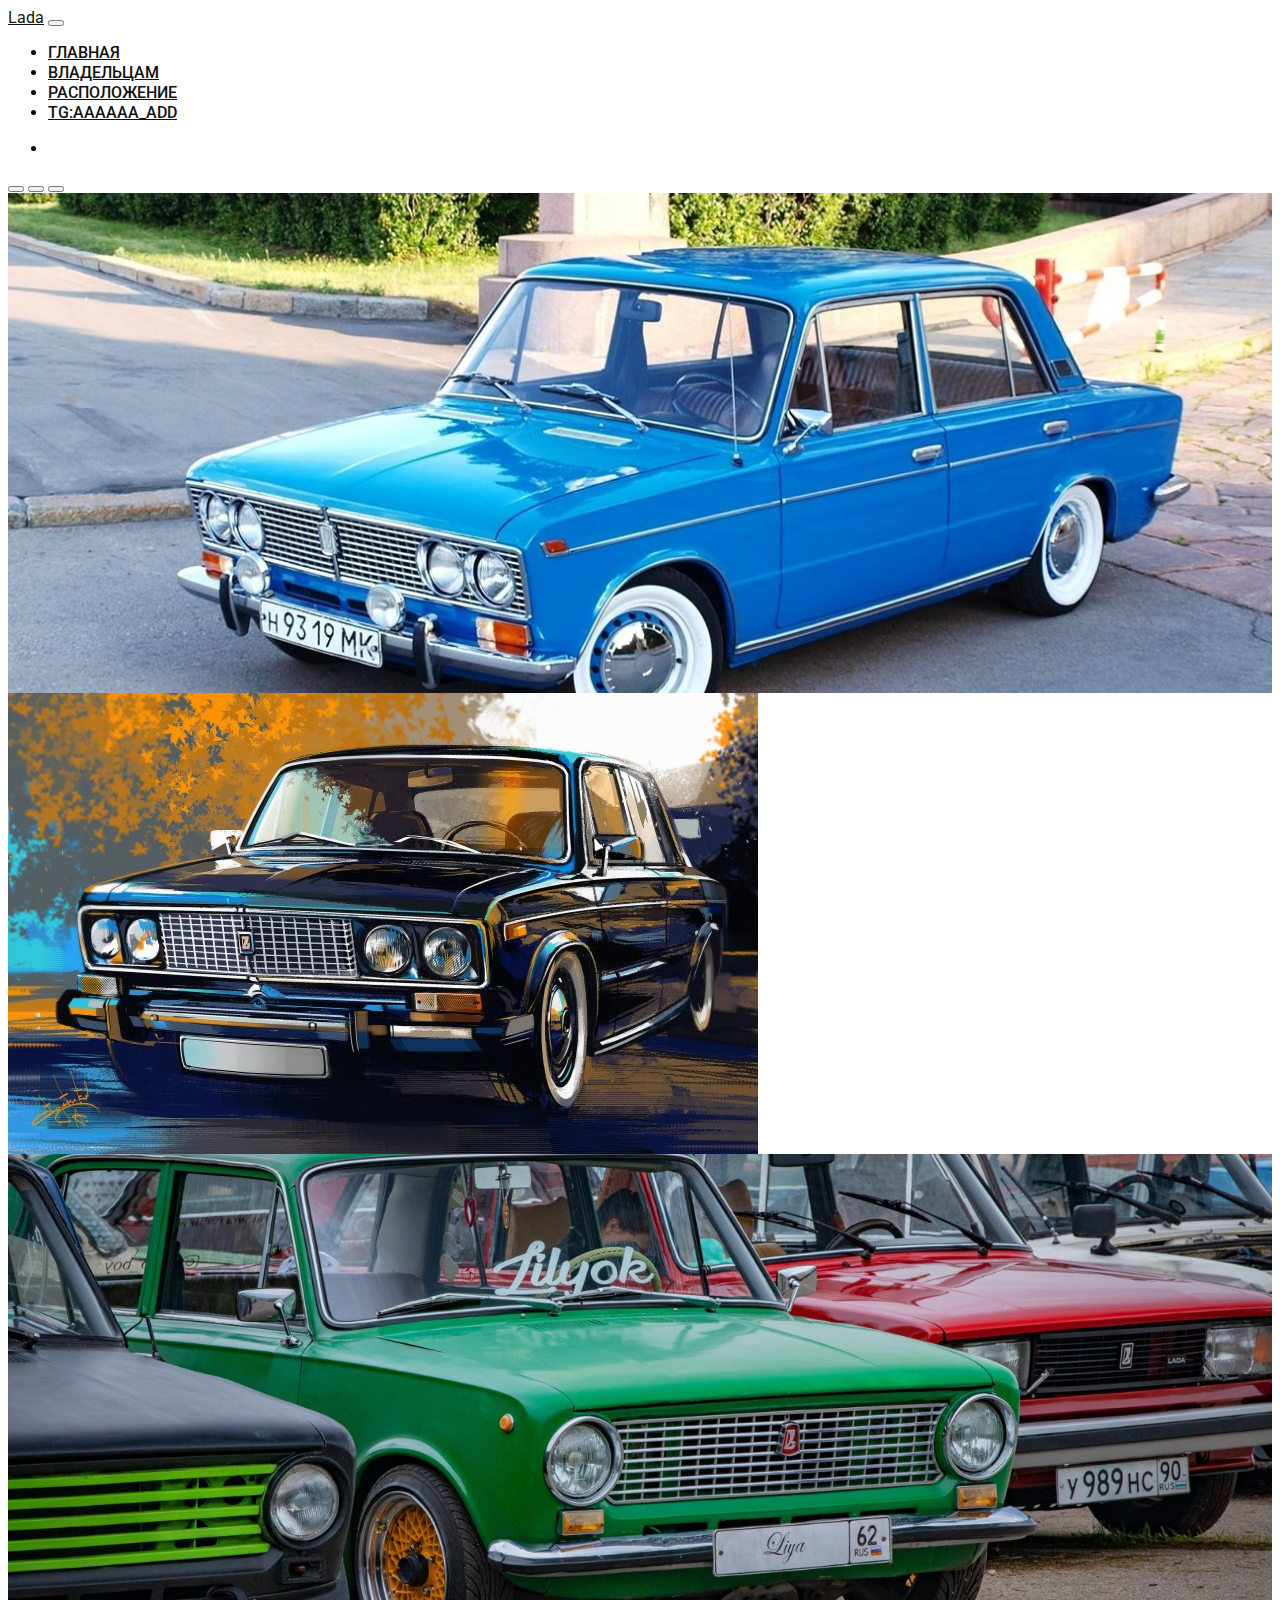
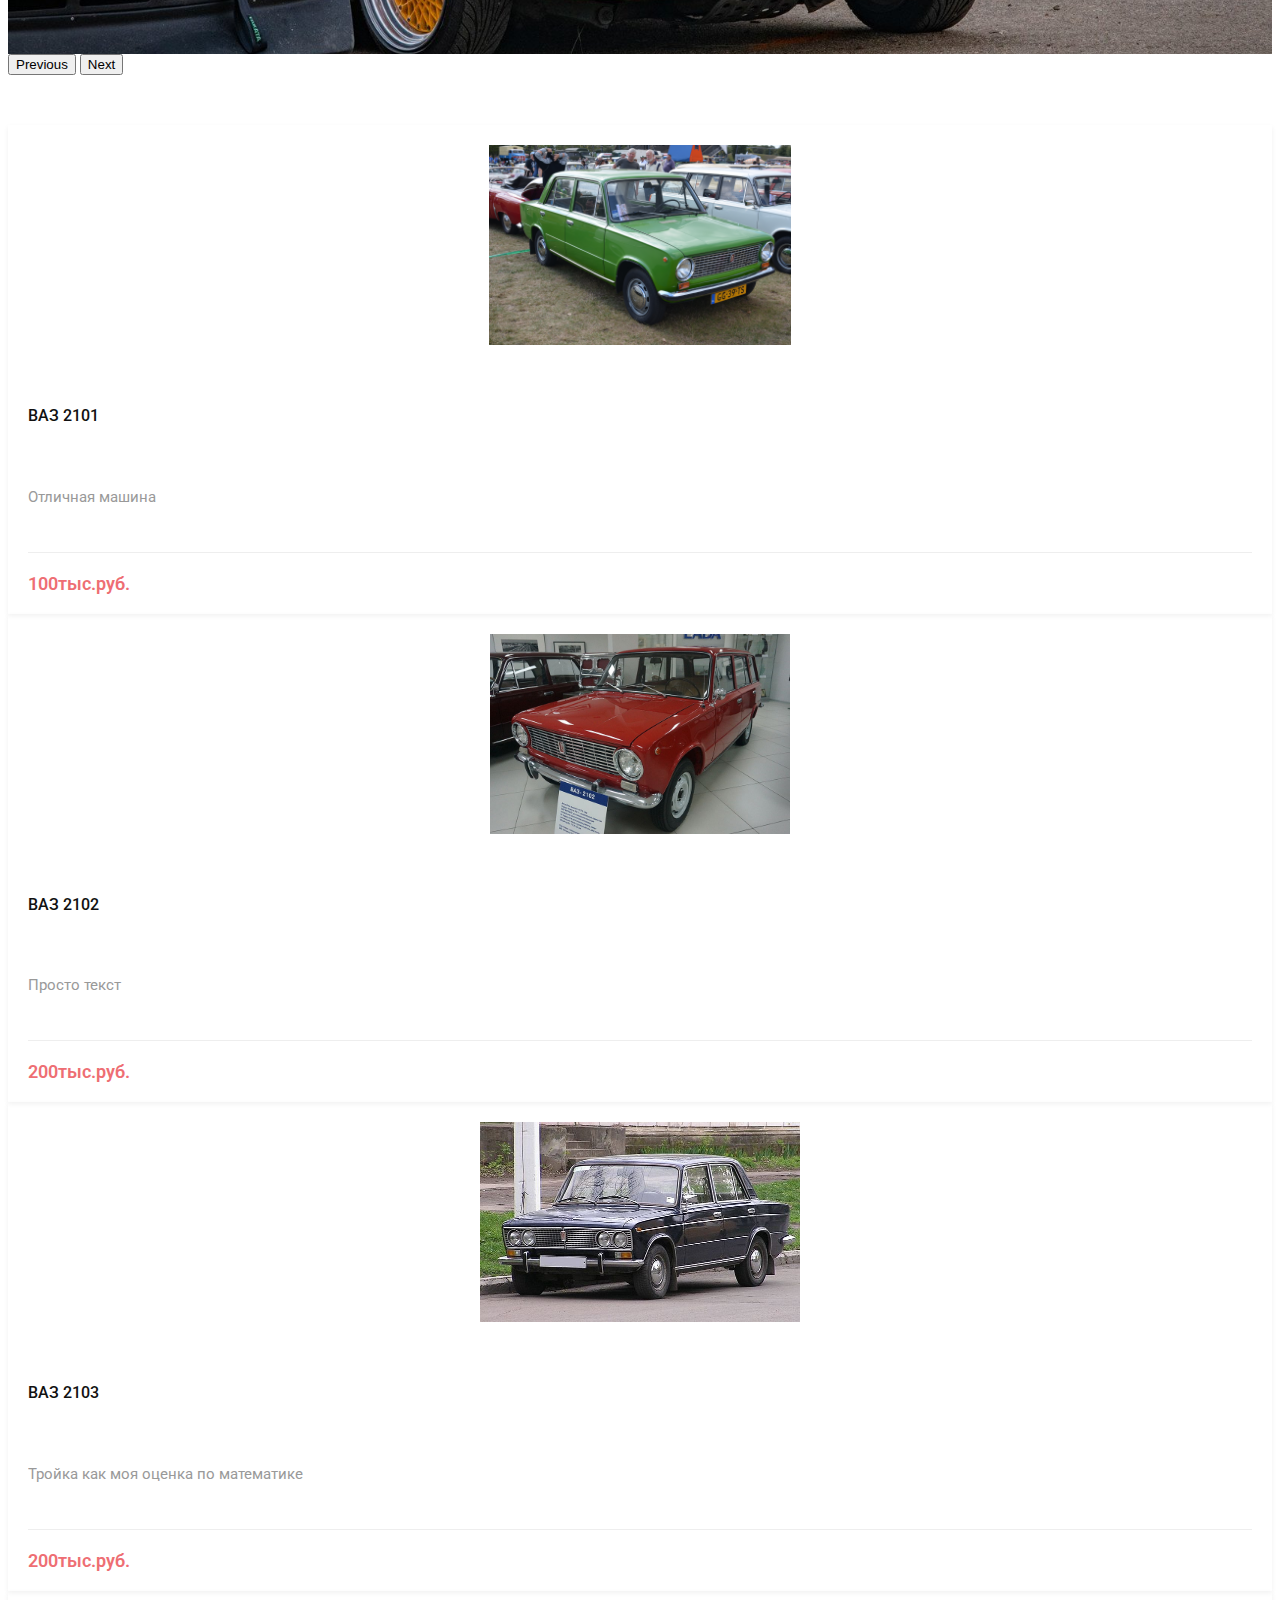
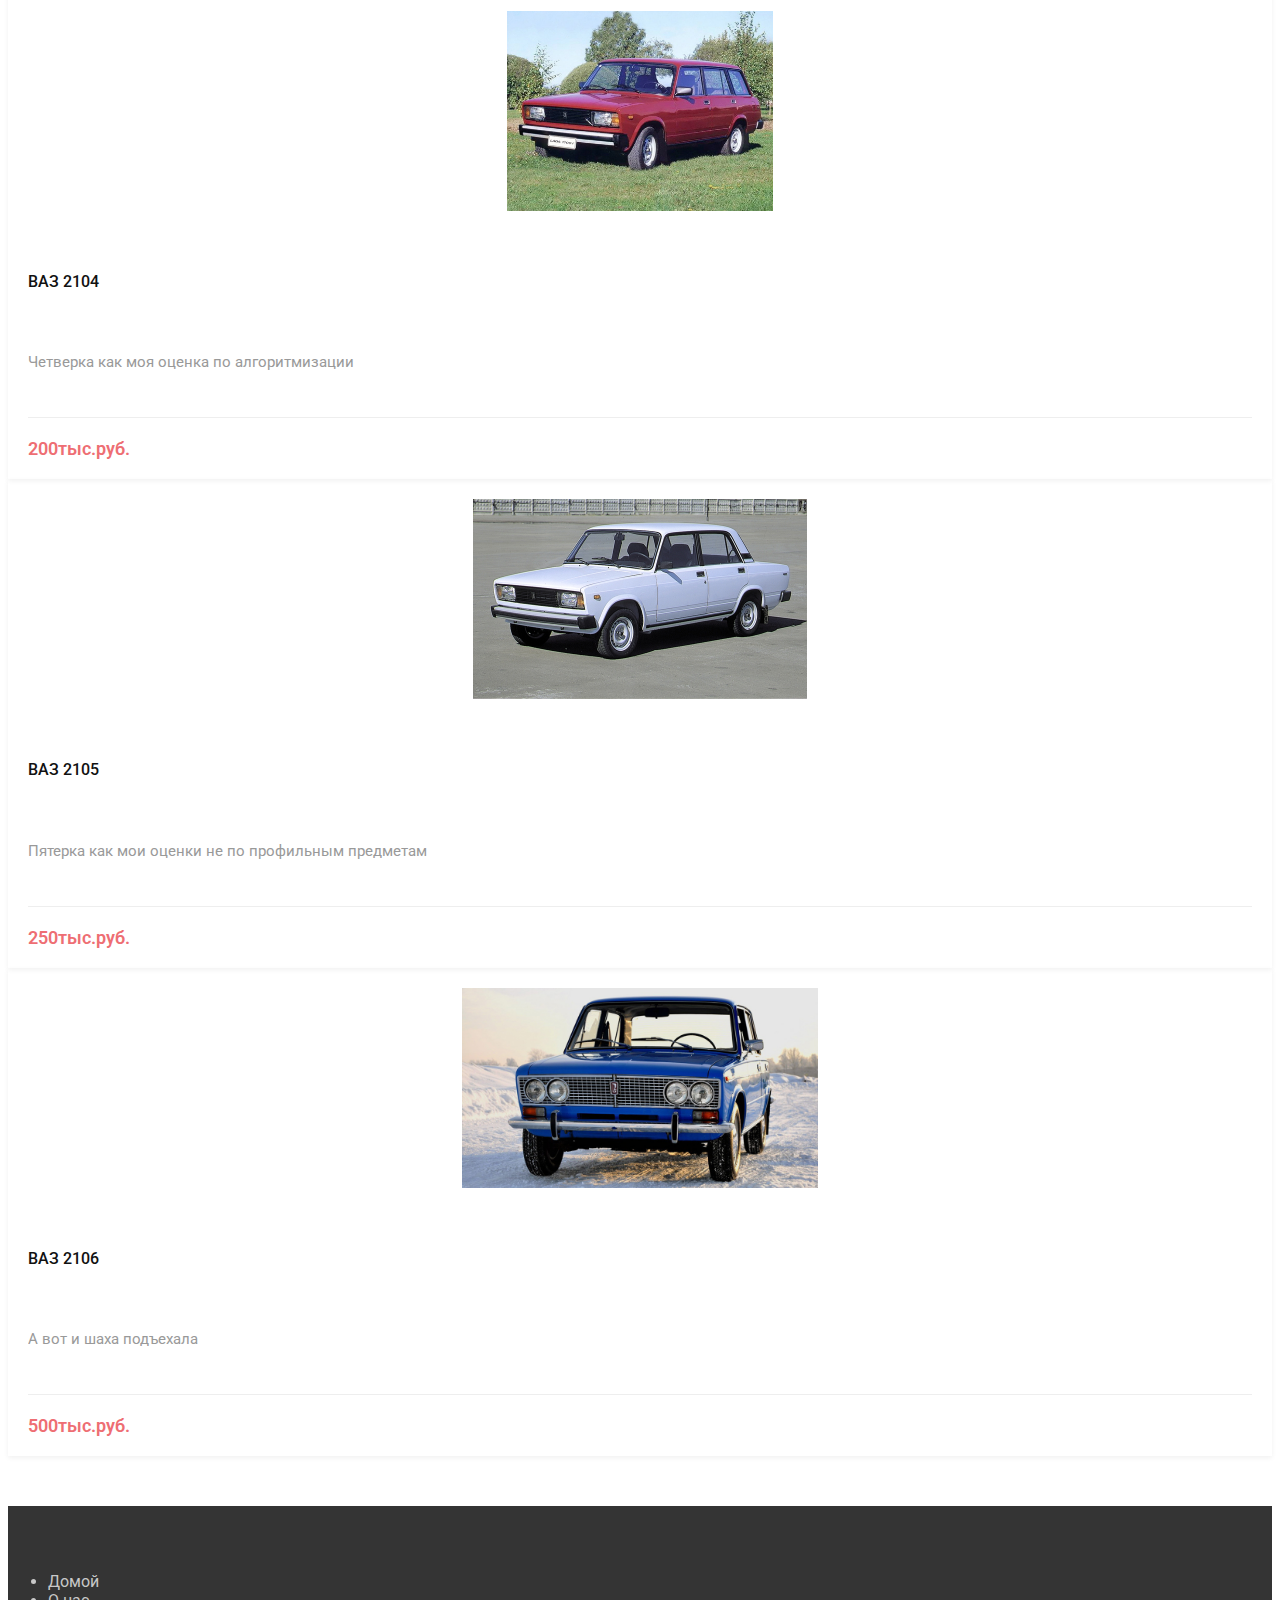
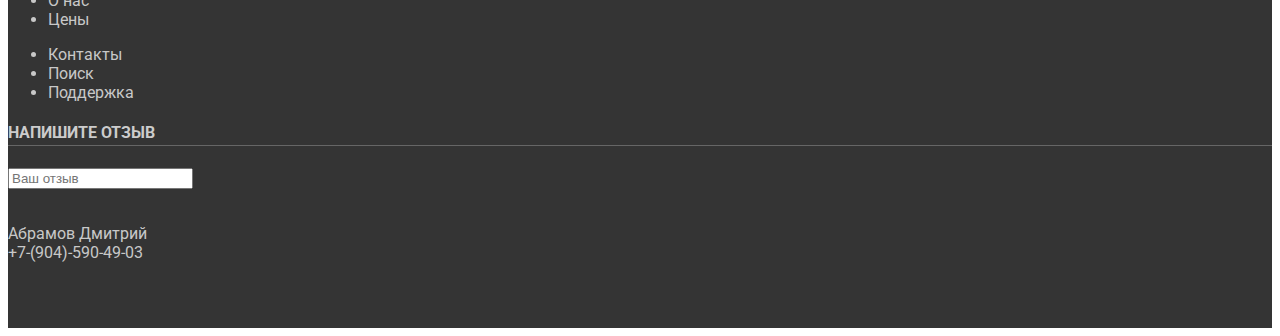
<file: index.html>
<!doctype html>
<html lang="en">
<head>
	<meta charset="utf-8">
	<meta name="viewport" content="width=device-width, initial-scale=1">
	<link href="https://cdn.jsdelivr.net/npm/bootstrap@5.0.0-beta3/dist/css/bootstrap.min.css" rel="stylesheet" integrity="sha384-eOJMYsd53ii+scO/bJGFsiCZc+5NDVN2yr8+0RDqr0Ql0h+rP48ckxlpbzKgwra6" crossorigin="anonymous">
	<link rel="preconnect" href="https://fonts.gstatic.com">
	<link href="https://fonts.googleapis.com/css2?family=Roboto:wght@300;400;500;700&display=swap" rel="stylesheet">
	<link rel="stylesheet" href="https://use.fontawesome.com/releases/v5.15.3/css/all.css" integrity="sha384-SZXxX4whJ79/gErwcOYf+zWLeJdY/qpuqC4cAa9rOGUstPomtqpuNWT9wdPEn2fk" crossorigin="anonymous">
	<link rel="stylesheet" href="main.css">

	<title>volvozachto1337</title>
</head>
<body>


	<nav class="navbar navbar-expand-md navbar-light">
		<div class="container-fluid">
			<a class="navbar-brand" href="index1.html">Lada</a>
			<button class="navbar-toggler" type="button" data-bs-toggle="collapse" data-bs-target="#navbarSupportedContent" aria-controls="navbarSupportedContent" aria-expanded="false" aria-label="Toggle navigation">
				<span class="navbar-toggler-icon"></span>
			</button>
			<div class="collapse navbar-collapse" id="navbarSupportedContent">
				<ul class="navbar-nav ms-auto mb-2 mb-lg-0 top-menu">
					<li class="nav-item">
						<a class="nav-link" href="index1.html">Главная</a>
					</li>
					<li class="nav-item">
						<a class="nav-link" href="https://youtu.be/dQw4w9WgXcQ?si=5q0bI-E69I9OJZfW">Владельцам</a>
					</li>
					<li class="nav-item">
						<a class="nav-link" href="https://maps.app.goo.gl/dGMPEkWfUdBNH3QK6">Расположение</a>
					</li>
<li class="nav-item">
						<a class="nav-link" href="https://t.me/aaaaaa_add">tg:aaaaaa_add</a>
					</li>
				</ul>
				<ul class="navbar-nav ms-auto mb-2 mb-lg-0">
				<li class="nav-item dropdown">
					</li>
				</ul>
		</div>
	</div>
	</nav>

	<div class="container-fluid my-carousel">
		<div id="carouselExampleIndicators" class="carousel slide carousel-fade" data-bs-ride="carousel" data-bs-interval="5000">
			<div class="carousel-indicators">
				<button type="button" data-bs-target="#carouselExampleIndicators" data-bs-slide-to="0" class="active" aria-current="true" aria-label="Slide 1"></button>
				<button type="button" data-bs-target="#carouselExampleIndicators" data-bs-slide-to="1" aria-label="Slide 2"></button>
				<button type="button" data-bs-target="#carouselExampleIndicators" data-bs-slide-to="2" aria-label="Slide 3"></button>
			</div>
			<div class="carousel-inner">
				<div class="carousel-item active">
					<img src="img/1.jpg" class="d-block w-100" alt="...">
				</div>
				<div class="carousel-item">
					<img src="img/2.jpg" class="d-block w-100" alt="...">
				</div>
				<div class="carousel-item">
					<img src="img/3.jpg" class="d-block w-100" alt="...">
				</div>
			</div>
			<button class="carousel-control-prev" type="button" data-bs-target="#carouselExampleIndicators" data-bs-slide="prev">
				<span class="carousel-control-prev-icon" aria-hidden="true"></span>
				<span class="visually-hidden">Previous</span>
			</button>
			<button class="carousel-control-next" type="button" data-bs-target="#carouselExampleIndicators" data-bs-slide="next">
				<span class="carousel-control-next-icon" aria-hidden="true"></span>
				<span class="visually-hidden">Next</span>
			</button>
		</div>
	</div>

	<section class="main-content">
		<div class="container">
			<div class="row">
				<div class="col-lg-4 col-sm-6 mb-3">
					<div class="product-card">
						<div class="product-thumb">
							<a href="#"><img src="img/products/v1.jpg" alt=""></a>
						</div>
						<div class="product-details">
							<h4><a href="index4.html">ВАЗ 2101</a></h4>
							<p>Отличная машина</p>
							<div class="product-bottom-details d-flex justify-content-between">
								<div class="product-price">
									100тыс.руб.
								</div>
							</div>
						</div>
					</div>
				</div>

				<div class="col-lg-4 col-sm-6 mb-3">
					<div class="product-card">
						<div class="product-thumb">
							<a href="index5.html"><img src="img/products/v2.jpg" alt=""></a>
						</div>
						<div class="product-details">
							<h4><a href="index5.html">ВАЗ 2102</a></h4>
							<p>Просто текст</p>
							<div class="product-bottom-details d-flex justify-content-between">
								<div class="product-price">
									200тыс.руб.
								</div>
								</div>
						</div>
					</div>
				</div>

				<div class="col-lg-4 col-sm-6 mb-3">
					<div class="product-card">
						<div class="product-thumb">
							<a href="index6.html"><img src="img/products/v3.jpg" alt=""></a>
						</div>
						<div class="product-details">
							<h4><a href="index6.html">ВАЗ 2103</a></h4>
							<p>Тройка как моя оценка по математике</p>
							<div class="product-bottom-details d-flex justify-content-between">
								<div class="product-price">
								200тыс.руб.
								</div>
								</div>
						</div>
					</div>
				</div>

				<div class="col-lg-4 col-sm-6 mb-3">
					<div class="product-card">
						<div class="product-thumb">
							<a href="index7.html"><img src="img/products/v4.jpg" alt=""></a>
						</div>
						<div class="product-details">
							<h4><a href="index7.html">ВАЗ 2104</a></h4>
							<p>Четверка как моя оценка по алгоритмизации</p>
							<div class="product-bottom-details d-flex justify-content-between">
								<div class="product-price">
									200тыс.руб.
								</div>
							</div>
						</div>
					</div>
				</div>

				<div class="col-lg-4 col-sm-6 mb-3">
					<div class="product-card">
						<div class="product-thumb">
							<a href="index9.html"><img src="img/products/v5.jpg" alt=""></a>
						</div>
						<div class="product-details">
							<h4><a href="index9.html">ВАЗ 2105</a></h4>
							<p>Пятерка как мои оценки не по профильным предметам</p>
							<div class="product-bottom-details d-flex justify-content-between">
								<div class="product-price">
									250тыс.руб.
								</div>
								</div>
						</div>
					</div>
				</div>

				<div class="col-lg-4 col-sm-6 mb-3">
					<div class="product-card">
						<div class="product-thumb">
							<a href="index8.html"><img src="img/products/v6.jpg" alt=""></a>
						</div>
						<div class="product-details">
							<h4><a href="index8.html">ВАЗ 2106</a></h4>
							<p>А вот и шаха подъехала</p>
							<div class="product-bottom-details d-flex justify-content-between">
								<div class="product-price">
									500тыс.руб.
							</div>

							</div>
						</div>
					</div>
				</div>
			</div>
		</div>
	</section>

	<footer>
		<section class="footer">
			<div class="container">
				<div class="row">


					<div class="col-md-4 col-6">
						<ul class="list-unstyled">
							<li><a href="index1.html">Домой</a></li>
							<li><a href="https://t.me/aaaaaa_add">О нас</a></li>
							<li><a href="index.html">Цены</a></li>
						</ul>
					</div>

					<div class="col-md-4 col-6">
						<ul class="list-unstyled">
							<li><a href="index2.html">Контакты</a></li>
							<li><a href="https://t.me/aaaaaa_add">Поиск</a></li>
							<li><a href="index2.html">Поддержка</a></li>
						</ul>
					</div>

					<div class="col-md-4 col-6">
						<h4>Напишите отзыв</h4>
<input type="search" class="form-control" placeholder="Ваш отзыв" aria-label="Search">
						<div class="footer-icons">
							<a href="https://facebook.com"><i class="fab fa-facebook-f"></i></a>
							<a href="https://instagram.com"><i class="fab fa-instagram"></i></a>
							<a href="https://snapchat.com"><i class="fab fa-snapchat"></i></a>
							<a href="https://twitter.com"><i class="fab fa-twitter"></i></a>
							<a href="https://youtu.be/dQw4w9WgXcQ?si=5q0bI-E69I9OJZfW"><i class="fab fa-youtube"></i></a>
<p>Абрамов Дмитрий<br>
 +7-(904)-590-49-03
</p>


						</div>
					</div>
				</div>
			</div>
		</section>
	</footer>

	<script src="https://cdn.jsdelivr.net/npm/bootstrap@5.0.0-beta3/dist/js/bootstrap.bundle.min.js" integrity="sha384-JEW9xMcG8R+pH31jmWH6WWP0WintQrMb4s7ZOdauHnUtxwoG2vI5DkLtS3qm9Ekf" crossorigin="anonymous"></script>
</body>
</html>
</file>
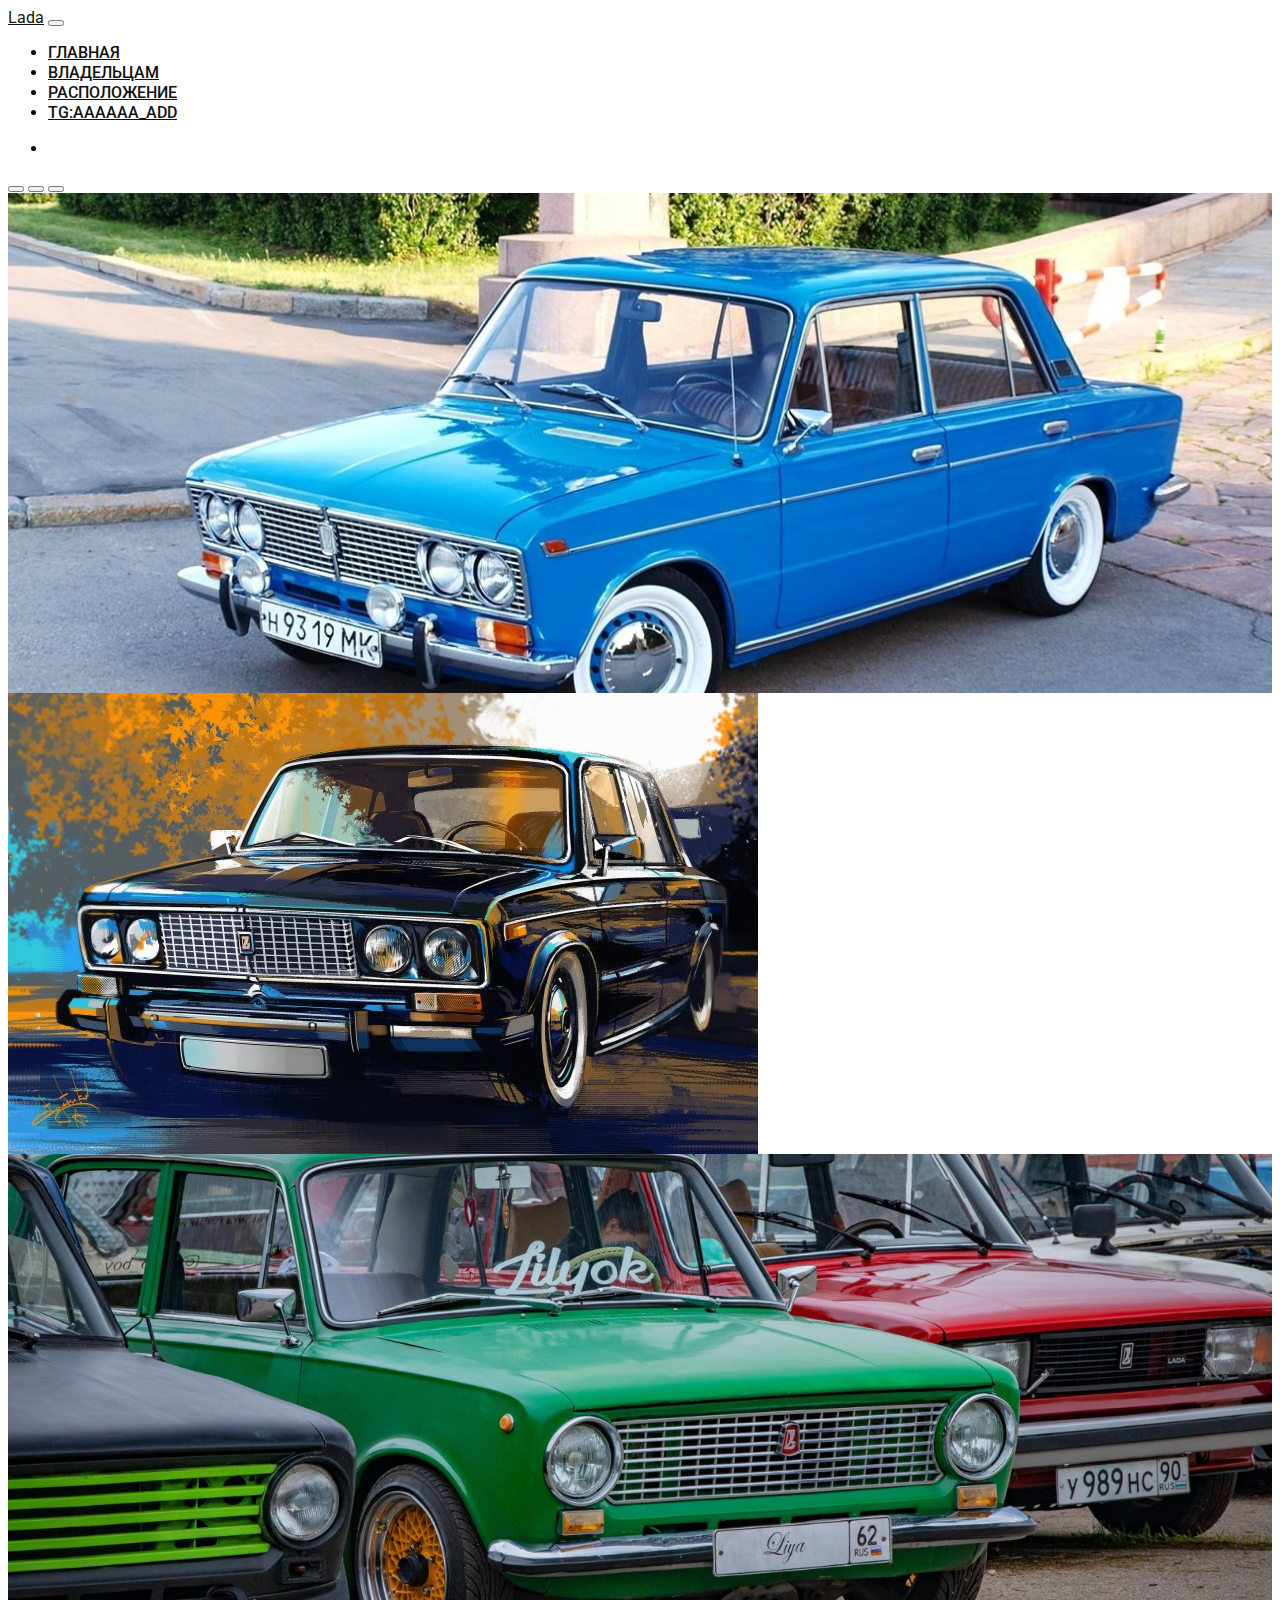
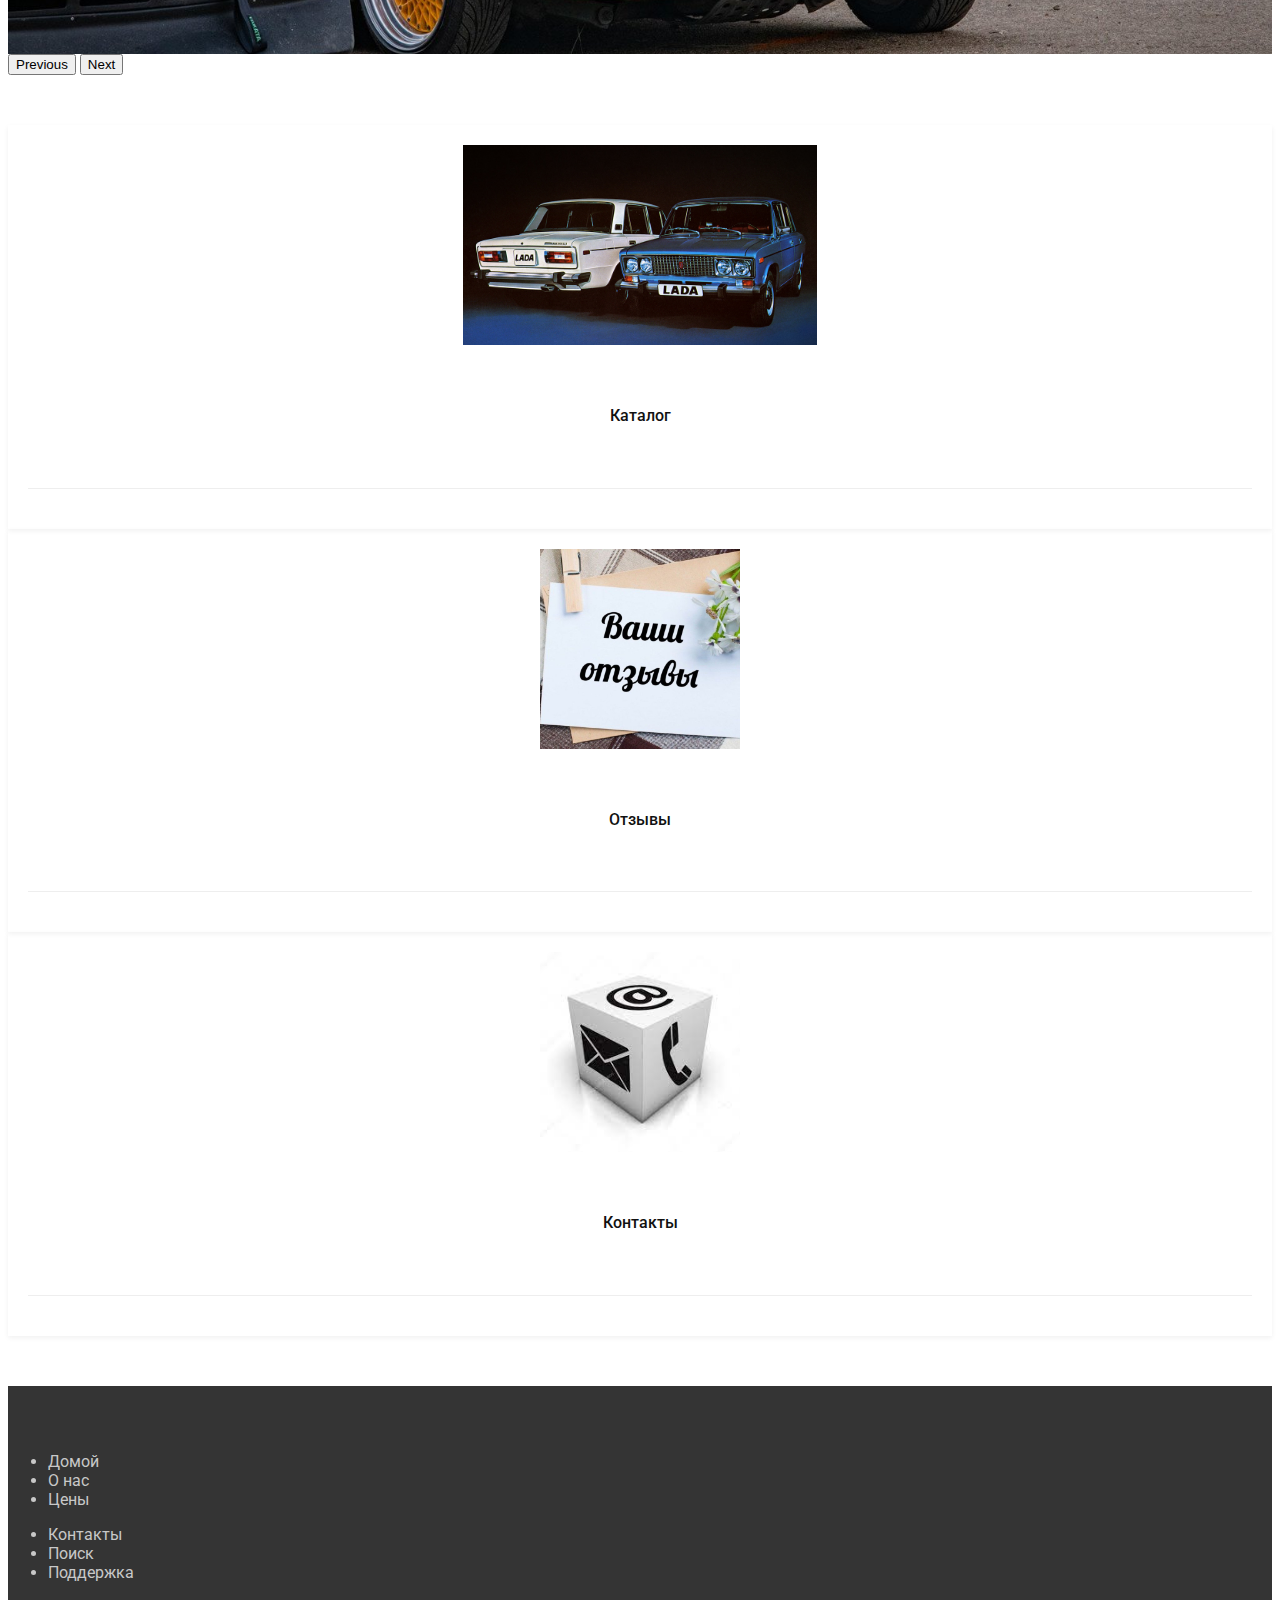
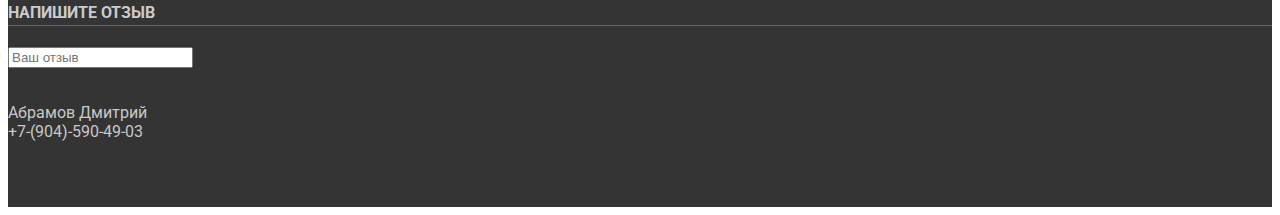
<file: index1.html>
<!doctype html>
<html lang="en">
<head>
	<meta charset="utf-8">
	<meta name="viewport" content="width=device-width, initial-scale=1">
	<link href="https://cdn.jsdelivr.net/npm/bootstrap@5.0.0-beta3/dist/css/bootstrap.min.css" rel="stylesheet" integrity="sha384-eOJMYsd53ii+scO/bJGFsiCZc+5NDVN2yr8+0RDqr0Ql0h+rP48ckxlpbzKgwra6" crossorigin="anonymous">
	<link rel="preconnect" href="https://fonts.gstatic.com">
	<link href="https://fonts.googleapis.com/css2?family=Roboto:wght@300;400;500;700&display=swap" rel="stylesheet">
	<link rel="stylesheet" href="https://use.fontawesome.com/releases/v5.15.3/css/all.css" integrity="sha384-SZXxX4whJ79/gErwcOYf+zWLeJdY/qpuqC4cAa9rOGUstPomtqpuNWT9wdPEn2fk" crossorigin="anonymous">
	<link rel="stylesheet" href="main1.css">

	<title>volvozachto1337</title>
</head>
<body>


	<nav class="navbar navbar-expand-md navbar-light">
		<div class="container-fluid">
			<a class="navbar-brand" href="index1.html">Lada</a>
			<button class="navbar-toggler" type="button" data-bs-toggle="collapse" data-bs-target="#navbarSupportedContent" aria-controls="navbarSupportedContent" aria-expanded="false" aria-label="Toggle navigation">
				<span class="navbar-toggler-icon"></span>
			</button>
			<div class="collapse navbar-collapse" id="navbarSupportedContent">
				<ul class="navbar-nav ms-auto mb-2 mb-lg-0 top-menu">
					<li class="nav-item">
						<a class="nav-link" href="index1.html">Главная</a>
					</li>
					<li class="nav-item">
						<a class="nav-link" href="https://youtu.be/dQw4w9WgXcQ?si=5q0bI-E69I9OJZfW">Владельцам</a>
					</li>
					<li class="nav-item">
						<a class="nav-link" href="https://maps.app.goo.gl/dGMPEkWfUdBNH3QK6">Расположение</a>
					</li>
<li class="nav-item">
						<a class="nav-link" href="https://t.me/aaaaaa_add">tg:aaaaaa_add</a>
					</li>
				</ul>
				<ul class="navbar-nav ms-auto mb-2 mb-lg-0">
				<li class="nav-item">
					</li>
				</ul>
		</div>
	</div>
	</nav>

	<div class="container-fluid my-carousel">
		<div id="carouselExampleIndicators" class="carousel slide carousel-fade" data-bs-ride="carousel" data-bs-interval="5000">
			<div class="carousel-indicators">
				<button type="button" data-bs-target="#carouselExampleIndicators" data-bs-slide-to="0" class="active" aria-current="true" aria-label="Slide 1"></button>
				<button type="button" data-bs-target="#carouselExampleIndicators" data-bs-slide-to="1" aria-label="Slide 2"></button>
				<button type="button" data-bs-target="#carouselExampleIndicators" data-bs-slide-to="2" aria-label="Slide 3"></button>
			</div>
			<div class="carousel-inner">
				<div class="carousel-item active">
					<img src="img/1.jpg" class="d-block w-100" alt="...">
				</div>
				<div class="carousel-item">
					<img src="img/2.jpg" class="d-block w-100" alt="...">
				</div>
				<div class="carousel-item">
					<img src="img/3.jpg" class="d-block w-100" alt="...">
				</div>
			</div>
			<button class="carousel-control-prev" type="button" data-bs-target="#carouselExampleIndicators" data-bs-slide="prev">
				<span class="carousel-control-prev-icon" aria-hidden="true"></span>
				<span class="visually-hidden">Previous</span>
			</button>
			<button class="carousel-control-next" type="button" data-bs-target="#carouselExampleIndicators" data-bs-slide="next">
				<span class="carousel-control-next-icon" aria-hidden="true"></span>
				<span class="visually-hidden">Next</span>
			</button>
		</div>
	</div>

	<section class="main-content">
		<div class="container">
			<div class="row">
				<div class="col-lg-4 col-sm-6 mb-3">
					<div class="product-card">
						<div class="product-thumb">
							<a href="#"><img src="img/products/9.jpg" alt=""></a>
						</div>
						<div class="product-details">
							<h4><a href="index.html">Каталог</a></h4>
							<div class="product-bottom-details d-flex justify-content-between">
							</div>
						</div>
					</div>
				</div>
				<div class="col-lg-4 col-sm-6 mb-3">
					<div class="product-card">
						<div class="product-thumb">
							<a href="https://t.me/aaaaaa_add"><img src="img/products/7.jpg" alt=""></a>
						</div>
						<div class="product-details">
							<h4><a href="https://t.me/aaaaaa_add">Отзывы</a></h4>

							<div class="product-bottom-details d-flex justify-content-between">
								</div>
						</div>
					</div>
				</div>
				<div class="col-lg-4 col-sm-6 mb-3">
					<div class="product-card">
						<div class="product-thumb">
							<a href="index2.html"><img src="img/products/8.jpg" alt=""></a>
						</div>
						<div class="product-details">
							<h4><a href="index2.html">Контакты</a></h4>

							<div class="product-bottom-details d-flex justify-content-between">
							</div>
						</div>
					</div>
				</div>
			</div>
		</div>
	</section>

	<footer>
		<section class="footer">
			<div class="container">
				<div class="row">


					<div class="col-md-4 col-6">
						<ul class="list-unstyled">
							<li><a href="index1.html">Домой</a></li>
							<li><a href="https://t.me/aaaaaa_add">О нас</a></li>
							<li><a href="index.html">Цены</a></li>
						</ul>
					</div>

					<div class="col-md-4 col-6">
						<ul class="list-unstyled">
							<li><a href="index2.html">Контакты</a></li>
							<li><a href="https://t.me/aaaaaa_add">Поиск</a></li>
							<li><a href="index2.html">Поддержка</a></li>
						</ul>
					</div>

					<div class="col-md-4 col-6">
						<h4>Напишите отзыв</h4>
<input type="search" class="form-control" placeholder="Ваш отзыв" aria-label="Search">
						<div class="footer-icons">
							<a href="https://facebook.com"><i class="fab fa-facebook-f"></i></a>
							<a href="https://instagram.com"><i class="fab fa-instagram"></i></a>
							<a href="https://snapchat.com"><i class="fab fa-snapchat"></i></a>
							<a href="https://twitter.com"><i class="fab fa-twitter"></i></a>
							<a href="https://youtu.be/dQw4w9WgXcQ?si=5q0bI-E69I9OJZfW"><i class="fab fa-youtube"></i></a>
							<p>Абрамов Дмитрий<br>
							+7-(904)-590-49-03</p>

						</div>
					</div>
				</div>
			</div>
		</section>
	</footer>

	<script src="https://cdn.jsdelivr.net/npm/bootstrap@5.0.0-beta3/dist/js/bootstrap.bundle.min.js" integrity="sha384-JEW9xMcG8R+pH31jmWH6WWP0WintQrMb4s7ZOdauHnUtxwoG2vI5DkLtS3qm9Ekf" crossorigin="anonymous"></script>
</body>
</html>
</file>
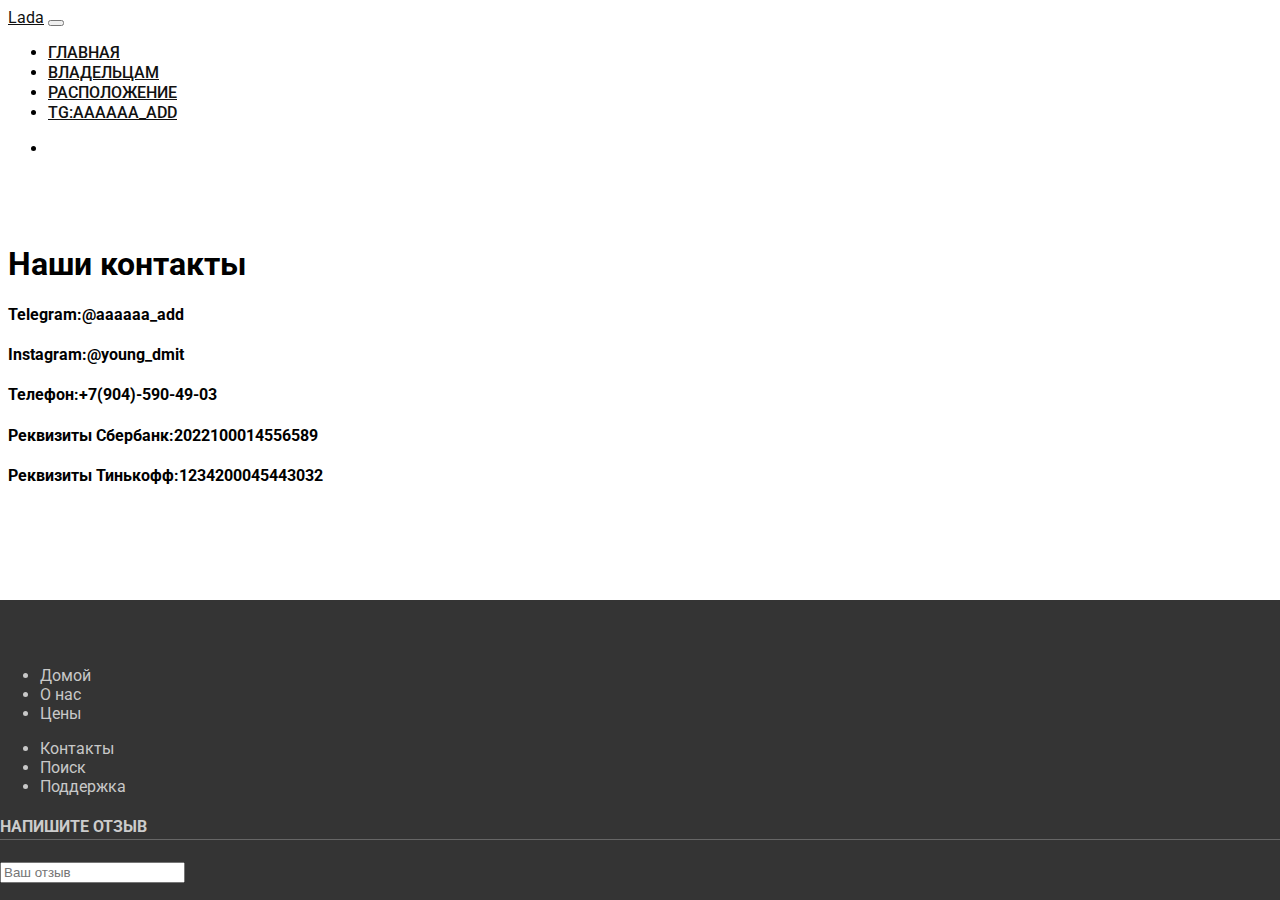
<file: index2.html>
<!doctype html>
<html lang="en">
<head>
	<meta charset="utf-8">
	<meta name="viewport" content="width=device-width, initial-scale=1">
	<link href="https://cdn.jsdelivr.net/npm/bootstrap@5.0.0-beta3/dist/css/bootstrap.min.css" rel="stylesheet" integrity="sha384-eOJMYsd53ii+scO/bJGFsiCZc+5NDVN2yr8+0RDqr0Ql0h+rP48ckxlpbzKgwra6" crossorigin="anonymous">
	<link rel="preconnect" href="https://fonts.gstatic.com">
	<link href="https://fonts.googleapis.com/css2?family=Roboto:wght@300;400;500;700&display=swap" rel="stylesheet">
	<link rel="stylesheet" href="https://use.fontawesome.com/releases/v5.15.3/css/all.css" integrity="sha384-SZXxX4whJ79/gErwcOYf+zWLeJdY/qpuqC4cAa9rOGUstPomtqpuNWT9wdPEn2fk" crossorigin="anonymous">
	<link rel="stylesheet" href="main2.css">

	<title>volvozachto1337</title>
</head>
<body>


	<nav class="navbar navbar-expand-md navbar-light">
		<div class="container-fluid">
			<a class="navbar-brand" href="index1.html">Lada</a>
			<button class="navbar-toggler" type="button" data-bs-toggle="collapse" data-bs-target="#navbarSupportedContent" aria-controls="navbarSupportedContent" aria-expanded="false" aria-label="Toggle navigation">
				<span class="navbar-toggler-icon"></span>
			</button>
			<div class="collapse navbar-collapse" id="navbarSupportedContent">
				<ul class="navbar-nav ms-auto mb-2 mb-lg-0 top-menu">
					<li class="nav-item">
						<a class="nav-link" href="index1.html">Главная</a>
					</li>
					<li class="nav-item">
						<a class="nav-link" href="https://youtu.be/dQw4w9WgXcQ?si=5q0bI-E69I9OJZfW">Владельцам</a>
					</li>
					<li class="nav-item">
						<a class="nav-link" href="https://maps.app.goo.gl/dGMPEkWfUdBNH3QK6">Расположение</a>
					</li>
			<li class="nav-item">
						<a class="nav-link" href="https://t.me/aaaaaa_add">tg:aaaaaa_add</a>
					</li>
				</ul>
				<ul class="navbar-nav ms-auto mb-2 mb-lg-0">
				<li class="nav-item">

					</li>
				</ul>
		</div>
	</div>
	</nav>
	<contacts>
	<section class contacts>
<div class="container">
<h1>Наши контакты<h1>
<h4>Telegram:@aaaaaa_add<h4>
<h4>Instagram:@young_dmit<h4>
<h4>Телефон:+7(904)-590-49-03<h4>
<h4>Реквизиты Сбербанк:2022100014556589<h4>
<h4>Реквизиты Тинькофф:1234200045443032<h4>
</div>
</section>
</contacts>
	<footer>
		<section class="footer">
			<div class="container">
				<div class="row">


					<div class="col-md-4 col-6">
						<ul class="list-unstyled">
							<li><a href="index1.html">Домой</a></li>
							<li><a href="https://t.me/aaaaaa_add">О нас</a></li>
							<li><a href="index.html">Цены</a></li>
						</ul>
					</div>

					<div class="col-md-4 col-6">
						<ul class="list-unstyled">
							<li><a href="index2.html">Контакты</a></li>
							<li><a href="https://t.me/aaaaaa_add">Поиск</a></li>
							<li><a href="index2.html">Поддержка</a></li>
						</ul>
					</div>
					<div class="col-md-4 col-6">
						<h4>Напишите отзыв</h4>
<input type="search" class="form-control" placeholder="Ваш отзыв" aria-label="Search">
						<div class="footer-icons">
							<a href="https://facebook.com"><i class="fab fa-facebook-f"></i></a>
							<a href="https://instagram.com"><i class="fab fa-instagram"></i></a>
							<a href="https://snapchat.com"><i class="fab fa-snapchat"></i></a>
							<a href="https://twitter.com"><i class="fab fa-twitter"></i></a>
							<a href="https://youtu.be/dQw4w9WgXcQ?si=5q0bI-E69I9OJZfW"><i class="fab fa-youtube"></i></a>
							<p>Абрамов Дмитрий<br>
							+7-(904)-590-49-03</p>

						</div>
					</div>
				</div>
			</div>
		</section>
	</footer>

	<script src="https://cdn.jsdelivr.net/npm/bootstrap@5.0.0-beta3/dist/js/bootstrap.bundle.min.js" integrity="sha384-JEW9xMcG8R+pH31jmWH6WWP0WintQrMb4s7ZOdauHnUtxwoG2vI5DkLtS3qm9Ekf" crossorigin="anonymous"></script>
</body>
</html>
</file>
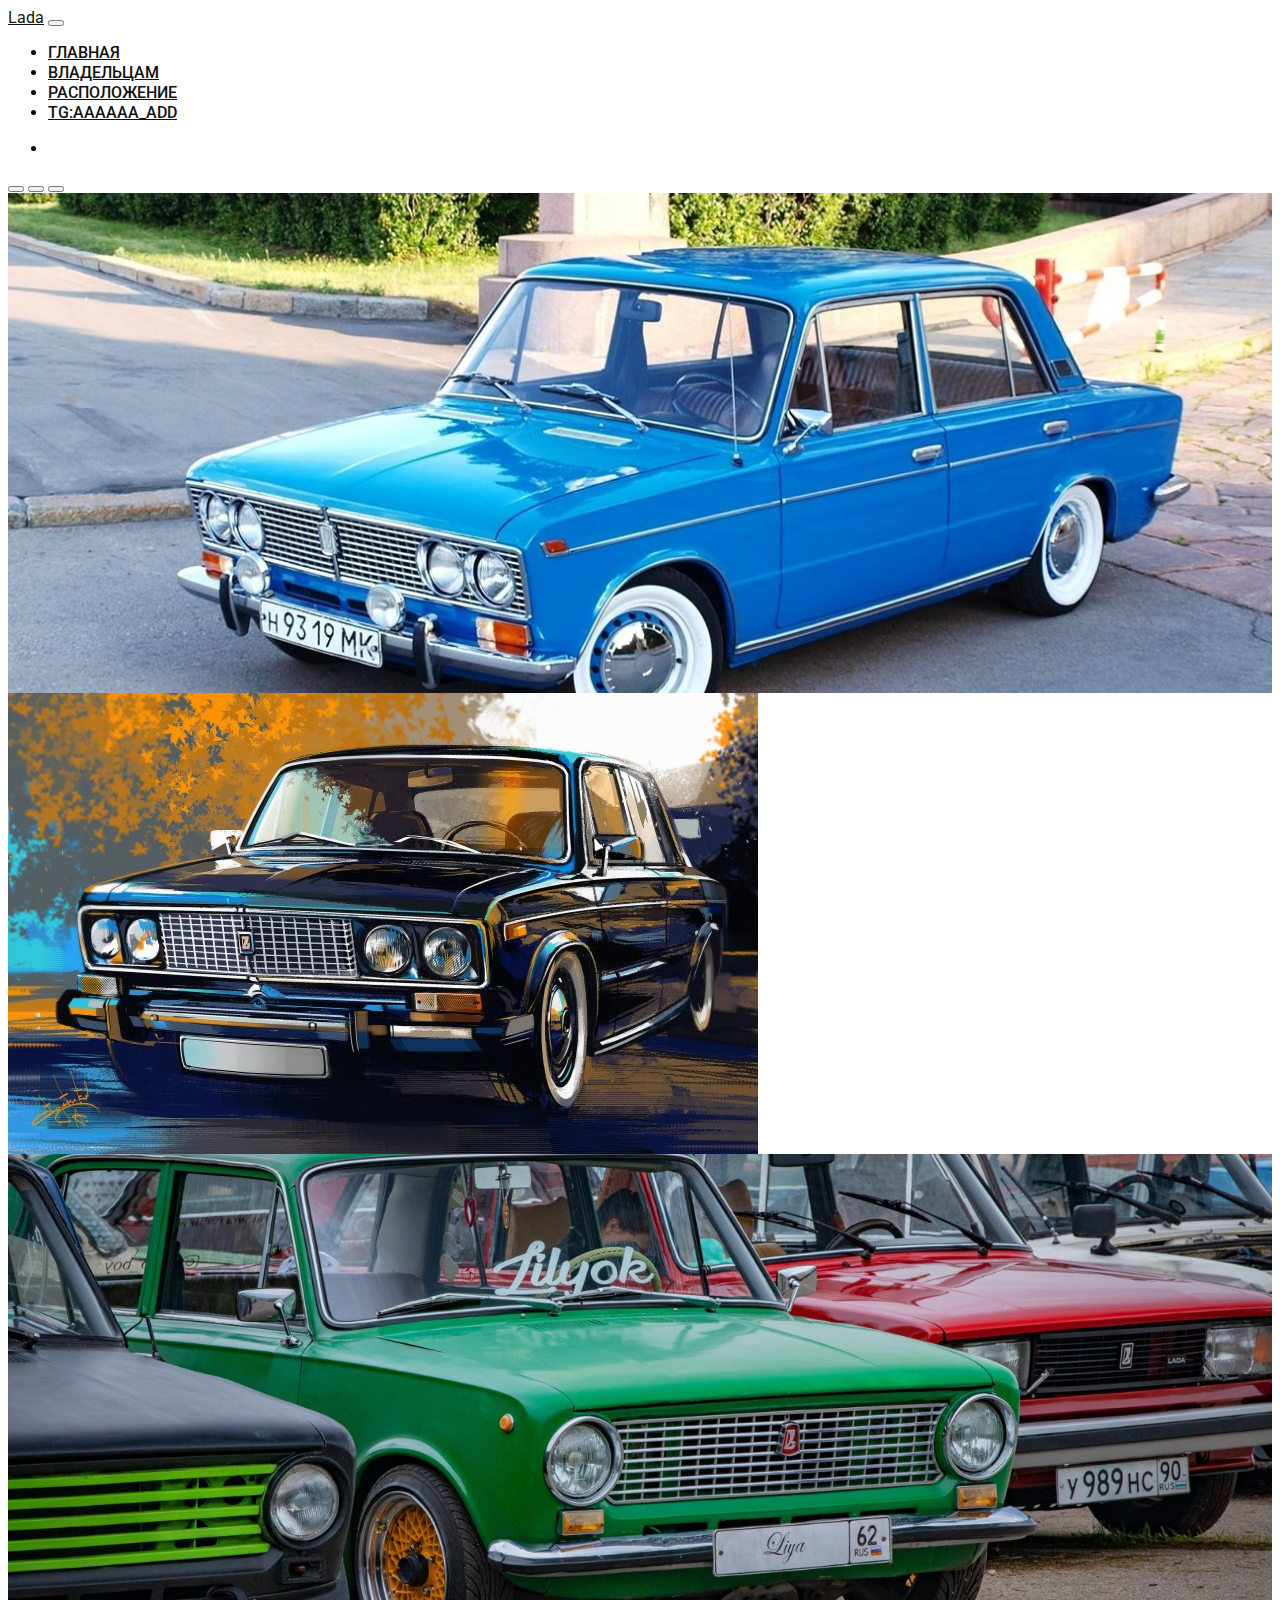
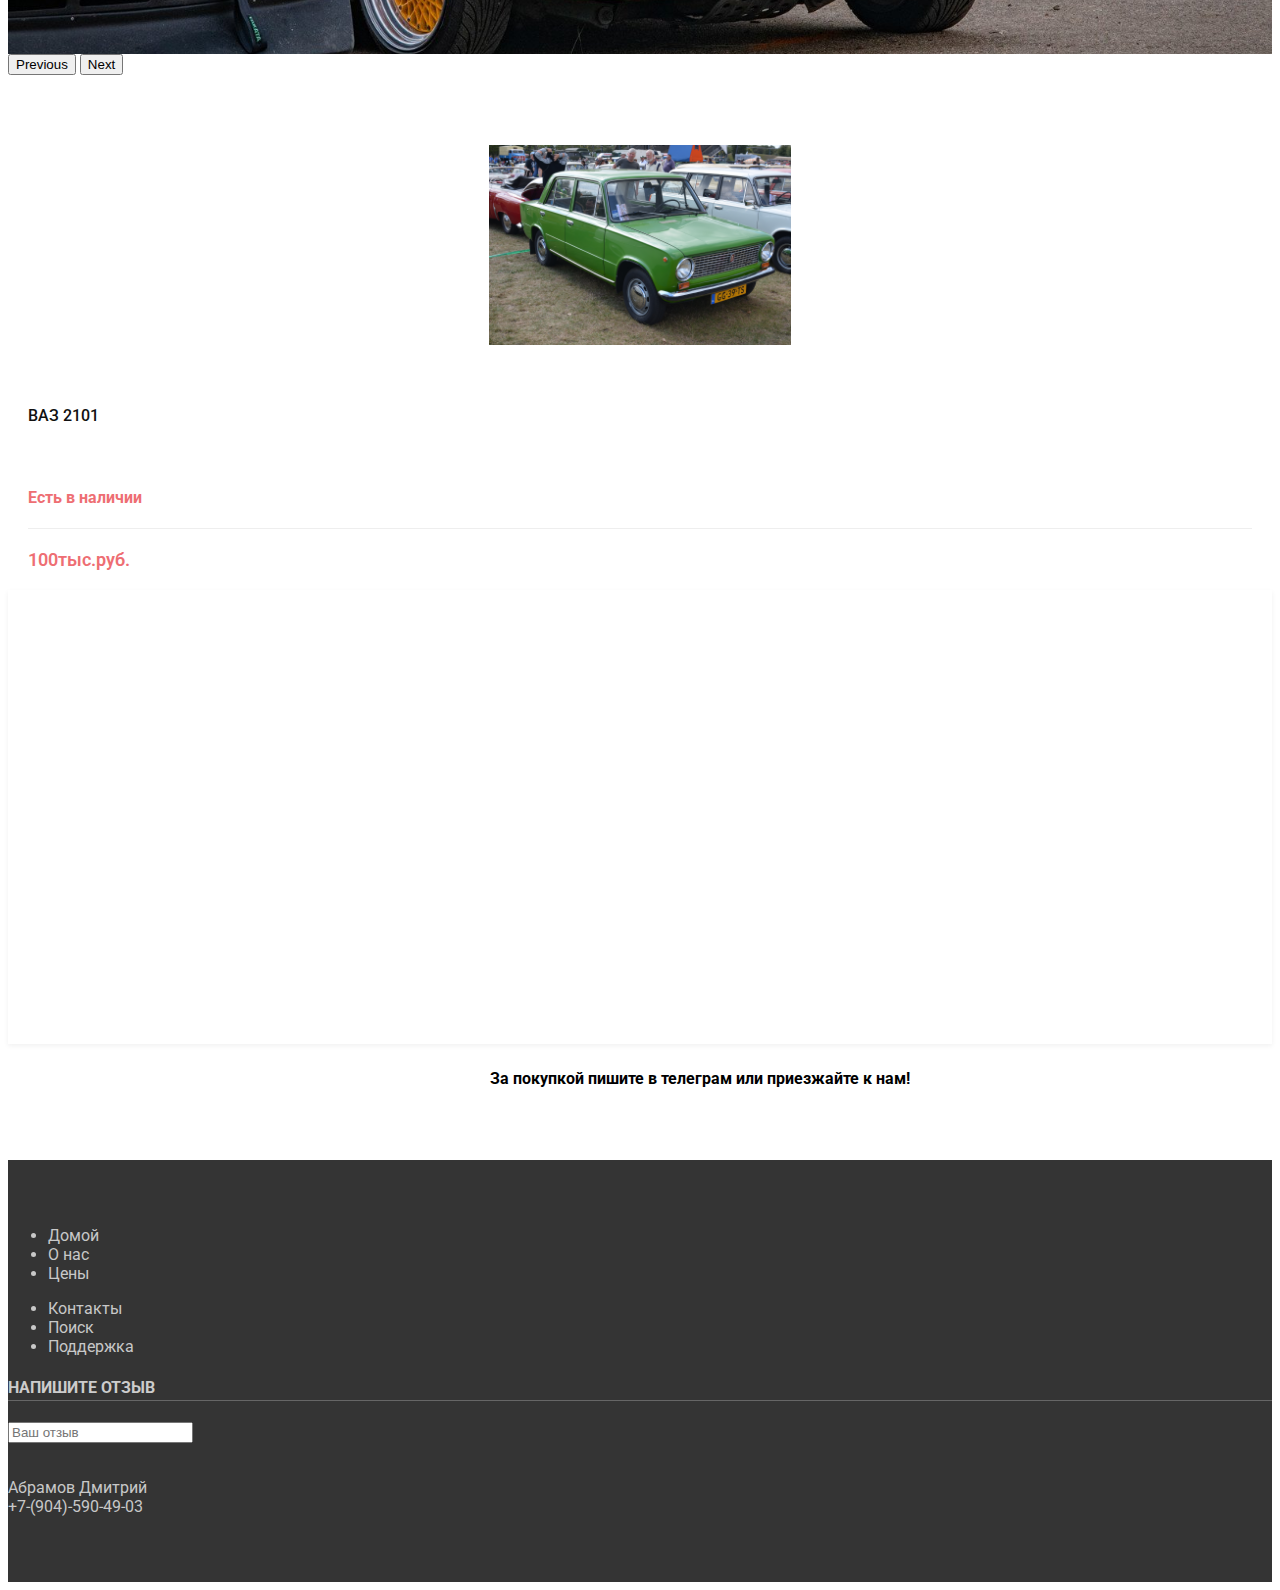
<file: index4.html>
<!doctype html>
<html lang="en">
<head>
	<meta charset="utf-8">
	<meta name="viewport" content="width=device-width, initial-scale=1">
	<link href="https://cdn.jsdelivr.net/npm/bootstrap@5.0.0-beta3/dist/css/bootstrap.min.css" rel="stylesheet" integrity="sha384-eOJMYsd53ii+scO/bJGFsiCZc+5NDVN2yr8+0RDqr0Ql0h+rP48ckxlpbzKgwra6" crossorigin="anonymous">
	<link rel="preconnect" href="https://fonts.gstatic.com">
	<link href="https://fonts.googleapis.com/css2?family=Roboto:wght@300;400;500;700&display=swap" rel="stylesheet">
	<link rel="stylesheet" href="https://use.fontawesome.com/releases/v5.15.3/css/all.css" integrity="sha384-SZXxX4whJ79/gErwcOYf+zWLeJdY/qpuqC4cAa9rOGUstPomtqpuNWT9wdPEn2fk" crossorigin="anonymous">
	<link rel="stylesheet" href="main.css">

	<title>volvozachto1337</title>
</head>
<body>


	<nav class="navbar navbar-expand-md navbar-light">
		<div class="container-fluid">
			<a class="navbar-brand" href="index1.html">Lada</a>
			<button class="navbar-toggler" type="button" data-bs-toggle="collapse" data-bs-target="#navbarSupportedContent" aria-controls="navbarSupportedContent" aria-expanded="false" aria-label="Toggle navigation">
				<span class="navbar-toggler-icon"></span>
			</button>
			<div class="collapse navbar-collapse" id="navbarSupportedContent">
				<ul class="navbar-nav ms-auto mb-2 mb-lg-0 top-menu">
					<li class="nav-item">
						<a class="nav-link" href="index1.html">Главная</a>
					</li>
					<li class="nav-item">
						<a class="nav-link" href="https://youtu.be/dQw4w9WgXcQ?si=5q0bI-E69I9OJZfW">Владельцам</a>
					</li>
					<li class="nav-item">
						<a class="nav-link" href="https://maps.app.goo.gl/dGMPEkWfUdBNH3QK6">Расположение</a>
					</li>
					<li class="nav-item">
						<a class="nav-link" href="https://t.me/aaaaaa_add">tg:aaaaaa_add</a>
					</li>
				</ul>
				<ul class="navbar-nav ms-auto mb-2 mb-lg-0">
				<li class="nav-item dropdown">
					</li>
				</ul>
		</div>
	</div>
	</nav>

	<div class="container-fluid my-carousel">
		<div id="carouselExampleIndicators" class="carousel slide carousel-fade" data-bs-ride="carousel" data-bs-interval="5000">
			<div class="carousel-indicators">
				<button type="button" data-bs-target="#carouselExampleIndicators" data-bs-slide-to="0" class="active" aria-current="true" aria-label="Slide 1"></button>
				<button type="button" data-bs-target="#carouselExampleIndicators" data-bs-slide-to="1" aria-label="Slide 2"></button>
				<button type="button" data-bs-target="#carouselExampleIndicators" data-bs-slide-to="2" aria-label="Slide 3"></button>
			</div>
			<div class="carousel-inner">
				<div class="carousel-item active">
					<img src="img/1.jpg" class="d-block w-100" alt="...">
				</div>
				<div class="carousel-item">
					<img src="img/2.jpg" class="d-block w-100" alt="...">
				</div>
				<div class="carousel-item">
					<img src="img/3.jpg" class="d-block w-100" alt="...">
				</div>
			</div>
			<button class="carousel-control-prev" type="button" data-bs-target="#carouselExampleIndicators" data-bs-slide="prev">
				<span class="carousel-control-prev-icon" aria-hidden="true"></span>
				<span class="visually-hidden">Previous</span>
			</button>
			<button class="carousel-control-next" type="button" data-bs-target="#carouselExampleIndicators" data-bs-slide="next">
				<span class="carousel-control-next-icon" aria-hidden="true"></span>
				<span class="visually-hidden">Next</span>
			</button>
		</div>
	</div>

	<section class="main-content">
		<div class="container">
			<div class="row">
				<div class="col-lg-4 col-sm-6 mb-3">

						<div class="product-thumb">
							<a ><img src="img/products/v1.jpg" alt=""></a>
						</div>
						<div class="product-details">
							<h4><a>ВАЗ 2101</a></h4>
						<h4 style="color:#ee6e73">Есть в наличии</h4>
							<div class="product-bottom-details d-flex justify-content-between">
								<div class="product-price">
									100тыс.руб.
								</div>
							</div>
						</div>

				</div>
				<div class="col-lg-4 col-	sm-6 mb-3">
					<div class="product-card">
	<iframe src="https://www.google.com/maps/embed?pb=!1m18!1m12!1m3!1d2220.984125395324!2d40.49225897712675!3d56.174667259418804!2m3!1f0!2f0!3f0!3m2!1i1024!2i768!4f13.1!3m3!1m2!1s0x414c7b188b316e6b%3A0x1d351c94690b8888!2z0JvQsNC00LAg0J_RgNC-0LPRgNC10YHRgQ!5e0!3m2!1sru!2sru!4v1701790849012!5m2!1sru!2sru" width="600" height="450" style="border:0;" allowfullscreen="" loading="lazy" referrerpolicy="no-referrer-when-downgrade">
	</iframe>

								</div>
						</div>
					</div>
				</div>
		<div align="center">
		<h4> ᅠᅠᅠᅠᅠᅠᅠᅠЗа покупкой пишите в телеграм или приезжайте к нам! </h4>
		</div>
	</section>


	<footer>
		<section class="footer">
			<div class="container">
				<div class="row">


					<div class="col-md-4 col-6">
						<ul class="list-unstyled">
							<li><a href="index1.html">Домой</a></li>
							<li><a href="https://t.me/aaaaaa_add">О нас</a></li>
							<li><a href="index.html">Цены</a></li>
						</ul>
					</div>

					<div class="col-md-4 col-6">
						<ul class="list-unstyled">
							<li><a href="index2.html">Контакты</a></li>
							<li><a href="https://t.me/aaaaaa_add">Поиск</a></li>
							<li><a href="index2.html">Поддержка</a></li>
						</ul>
					</div>

					<div class="col-md-4 col-6">
						<h4>Напишите отзыв</h4>
<input type="search" class="form-control" placeholder="Ваш отзыв" aria-label="Search">
						<div class="footer-icons">
							<a href="https://facebook.com"><i class="fab fa-facebook-f"></i></a>
							<a href="https://instagram.com"><i class="fab fa-instagram"></i></a>
							<a href="https://snapchat.com"><i class="fab fa-snapchat"></i></a>
							<a href="https://twitter.com"><i class="fab fa-twitter"></i></a>
							<a href="https://youtu.be/dQw4w9WgXcQ?si=5q0bI-E69I9OJZfW"><i class="fab fa-youtube"></i></a>
<p>Абрамов Дмитрий<br>
 +7-(904)-590-49-03
</p>


						</div>
					</div>
				</div>
			</div>
		</section>
	</footer>

	<script src="https://cdn.jsdelivr.net/npm/bootstrap@5.0.0-beta3/dist/js/bootstrap.bundle.min.js" integrity="sha384-JEW9xMcG8R+pH31jmWH6WWP0WintQrMb4s7ZOdauHnUtxwoG2vI5DkLtS3qm9Ekf" crossorigin="anonymous"></script>
</body>
</html>
</file>
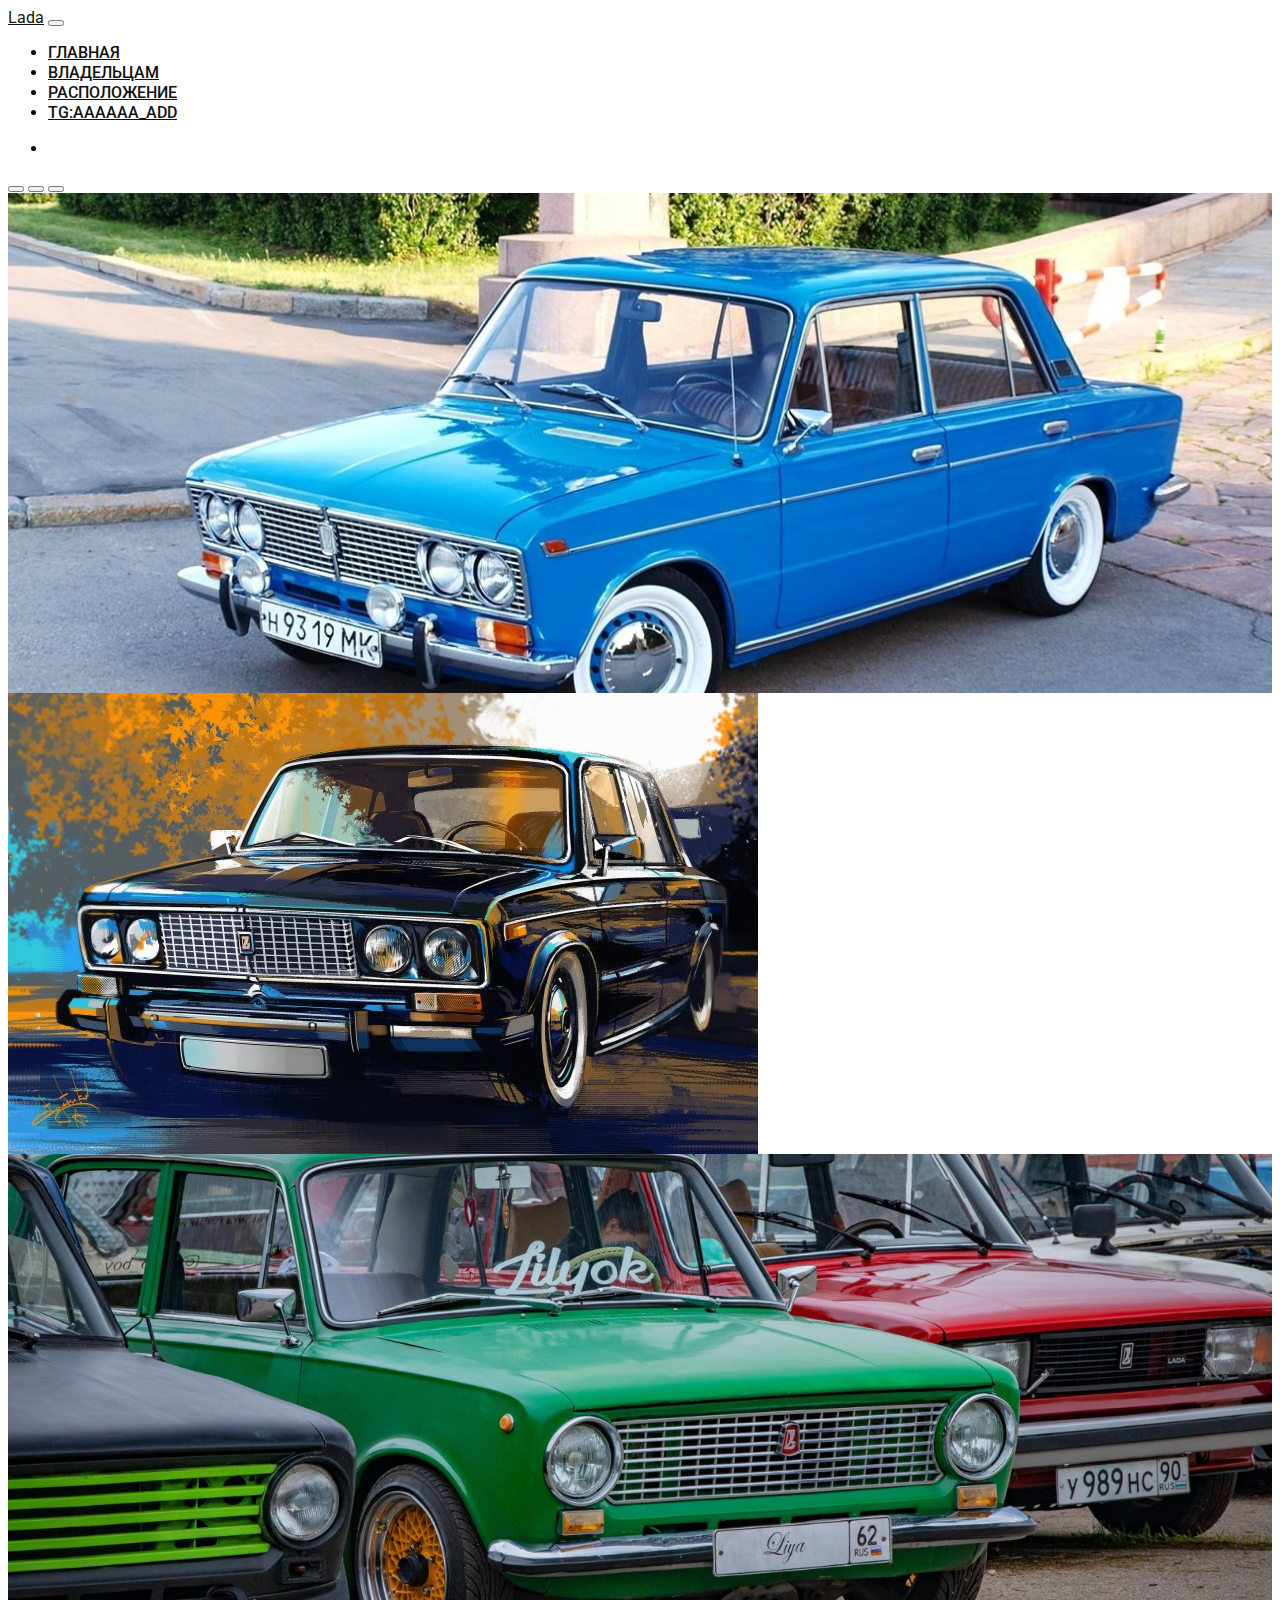
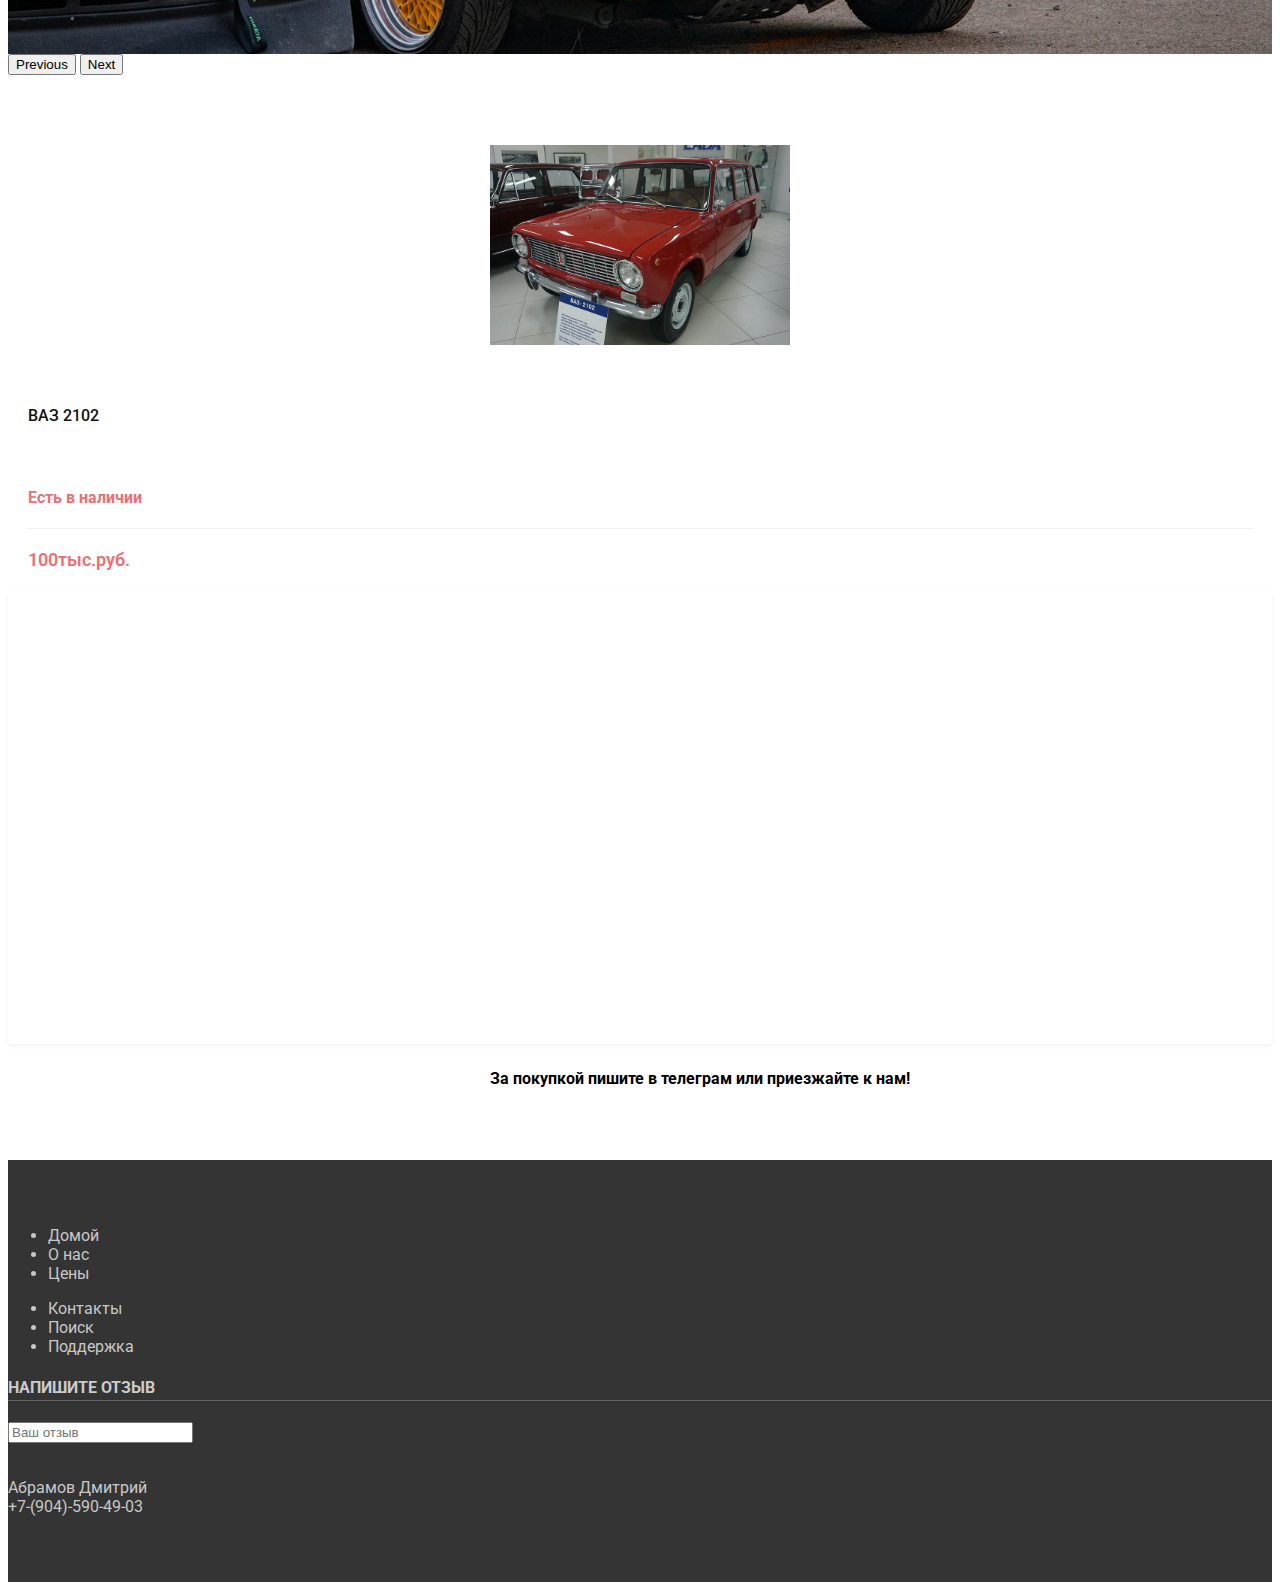
<file: index5.html>
<!doctype html>
<html lang="en">
<head>
	<meta charset="utf-8">
	<meta name="viewport" content="width=device-width, initial-scale=1">
	<link href="https://cdn.jsdelivr.net/npm/bootstrap@5.0.0-beta3/dist/css/bootstrap.min.css" rel="stylesheet" integrity="sha384-eOJMYsd53ii+scO/bJGFsiCZc+5NDVN2yr8+0RDqr0Ql0h+rP48ckxlpbzKgwra6" crossorigin="anonymous">
	<link rel="preconnect" href="https://fonts.gstatic.com">
	<link href="https://fonts.googleapis.com/css2?family=Roboto:wght@300;400;500;700&display=swap" rel="stylesheet">
	<link rel="stylesheet" href="https://use.fontawesome.com/releases/v5.15.3/css/all.css" integrity="sha384-SZXxX4whJ79/gErwcOYf+zWLeJdY/qpuqC4cAa9rOGUstPomtqpuNWT9wdPEn2fk" crossorigin="anonymous">
	<link rel="stylesheet" href="main.css">

	<title>volvozachto1337</title>
</head>
<body>


	<nav class="navbar navbar-expand-md navbar-light">
		<div class="container-fluid">
			<a class="navbar-brand" href="index1.html">Lada</a>
			<button class="navbar-toggler" type="button" data-bs-toggle="collapse" data-bs-target="#navbarSupportedContent" aria-controls="navbarSupportedContent" aria-expanded="false" aria-label="Toggle navigation">
				<span class="navbar-toggler-icon"></span>
			</button>
			<div class="collapse navbar-collapse" id="navbarSupportedContent">
				<ul class="navbar-nav ms-auto mb-2 mb-lg-0 top-menu">
					<li class="nav-item">
						<a class="nav-link" href="index1.html">Главная</a>
					</li>
					<li class="nav-item">
						<a class="nav-link" href="https://youtu.be/dQw4w9WgXcQ?si=5q0bI-E69I9OJZfW">Владельцам</a>
					</li>
					<li class="nav-item">
						<a class="nav-link" href="https://maps.app.goo.gl/dGMPEkWfUdBNH3QK6">Расположение</a>
					</li>
				<li class="nav-item">
						<a class="nav-link" href="https://t.me/aaaaaa_add">tg:aaaaaa_add</a>
					</li>
				</ul>
				<ul class="navbar-nav ms-auto mb-2 mb-lg-0">
				<li class="nav-item dropdown">
					</li>
				</ul>
		</div>
	</div>
	</nav>

	<div class="container-fluid my-carousel">
		<div id="carouselExampleIndicators" class="carousel slide carousel-fade" data-bs-ride="carousel" data-bs-interval="5000">
			<div class="carousel-indicators">
				<button type="button" data-bs-target="#carouselExampleIndicators" data-bs-slide-to="0" class="active" aria-current="true" aria-label="Slide 1"></button>
				<button type="button" data-bs-target="#carouselExampleIndicators" data-bs-slide-to="1" aria-label="Slide 2"></button>
				<button type="button" data-bs-target="#carouselExampleIndicators" data-bs-slide-to="2" aria-label="Slide 3"></button>
			</div>
			<div class="carousel-inner">
				<div class="carousel-item active">
					<img src="img/1.jpg" class="d-block w-100" alt="...">
				</div>
				<div class="carousel-item">
					<img src="img/2.jpg" class="d-block w-100" alt="...">
				</div>
				<div class="carousel-item">
					<img src="img/3.jpg" class="d-block w-100" alt="...">
				</div>
			</div>
			<button class="carousel-control-prev" type="button" data-bs-target="#carouselExampleIndicators" data-bs-slide="prev">
				<span class="carousel-control-prev-icon" aria-hidden="true"></span>
				<span class="visually-hidden">Previous</span>
			</button>
			<button class="carousel-control-next" type="button" data-bs-target="#carouselExampleIndicators" data-bs-slide="next">
				<span class="carousel-control-next-icon" aria-hidden="true"></span>
				<span class="visually-hidden">Next</span>
			</button>
		</div>
	</div>

	<section class="main-content">
		<div class="container">
			<div class="row">
				<div class="col-lg-4 col-sm-6 mb-3">

						<div class="product-thumb">
							<a ><img src="img/products/v2.jpg" alt=""></a>
						</div>
						<div class="product-details">
							<h4><a>ВАЗ 2102</a></h4>
						<h4 style="color:#ee6e73">Есть в наличии</h4>
							<div class="product-bottom-details d-flex justify-content-between">
								<div class="product-price">
									100тыс.руб.
								</div>
							</div>
						</div>

				</div>
				<div class="col-lg-4 col-	sm-6 mb-3">
					<div class="product-card">
	<iframe src="https://www.google.com/maps/embed?pb=!1m18!1m12!1m3!1d2220.984125395324!2d40.49225897712675!3d56.174667259418804!2m3!1f0!2f0!3f0!3m2!1i1024!2i768!4f13.1!3m3!1m2!1s0x414c7b188b316e6b%3A0x1d351c94690b8888!2z0JvQsNC00LAg0J_RgNC-0LPRgNC10YHRgQ!5e0!3m2!1sru!2sru!4v1701790849012!5m2!1sru!2sru" width="600" height="450" style="border:0;" allowfullscreen="" loading="lazy" referrerpolicy="no-referrer-when-downgrade">
	</iframe>
								</div>
						</div>
					</div>
				</div>
		<div align="center">
		<h4> ᅠᅠᅠᅠᅠᅠᅠᅠЗа покупкой пишите в телеграм или приезжайте к нам! </h4>
		</div>
	</section>


	<footer>
		<section class="footer">
			<div class="container">
				<div class="row">


					<div class="col-md-4 col-6">
						<ul class="list-unstyled">
							<li><a href="index1.html">Домой</a></li>
							<li><a href="https://t.me/aaaaaa_add">О нас</a></li>
							<li><a href="index.html">Цены</a></li>
						</ul>
					</div>

					<div class="col-md-4 col-6">
						<ul class="list-unstyled">
							<li><a href="index2.html">Контакты</a></li>
							<li><a href="https://t.me/aaaaaa_add">Поиск</a></li>
							<li><a href="index2.html">Поддержка</a></li>
						</ul>
					</div>

					<div class="col-md-4 col-6">
						<h4>Напишите отзыв</h4>
<input type="search" class="form-control" placeholder="Ваш отзыв" aria-label="Search">
						<div class="footer-icons">
							<a href="https://facebook.com"><i class="fab fa-facebook-f"></i></a>
							<a href="https://instagram.com"><i class="fab fa-instagram"></i></a>
							<a href="https://snapchat.com"><i class="fab fa-snapchat"></i></a>
							<a href="https://twitter.com"><i class="fab fa-twitter"></i></a>
							<a href="https://youtu.be/dQw4w9WgXcQ?si=5q0bI-E69I9OJZfW"><i class="fab fa-youtube"></i></a>
<p>Абрамов Дмитрий<br>
 +7-(904)-590-49-03
</p>


						</div>
					</div>
				</div>
			</div>
		</section>
	</footer>

	<script src="https://cdn.jsdelivr.net/npm/bootstrap@5.0.0-beta3/dist/js/bootstrap.bundle.min.js" integrity="sha384-JEW9xMcG8R+pH31jmWH6WWP0WintQrMb4s7ZOdauHnUtxwoG2vI5DkLtS3qm9Ekf" crossorigin="anonymous"></script>
</body>
</html>
</file>
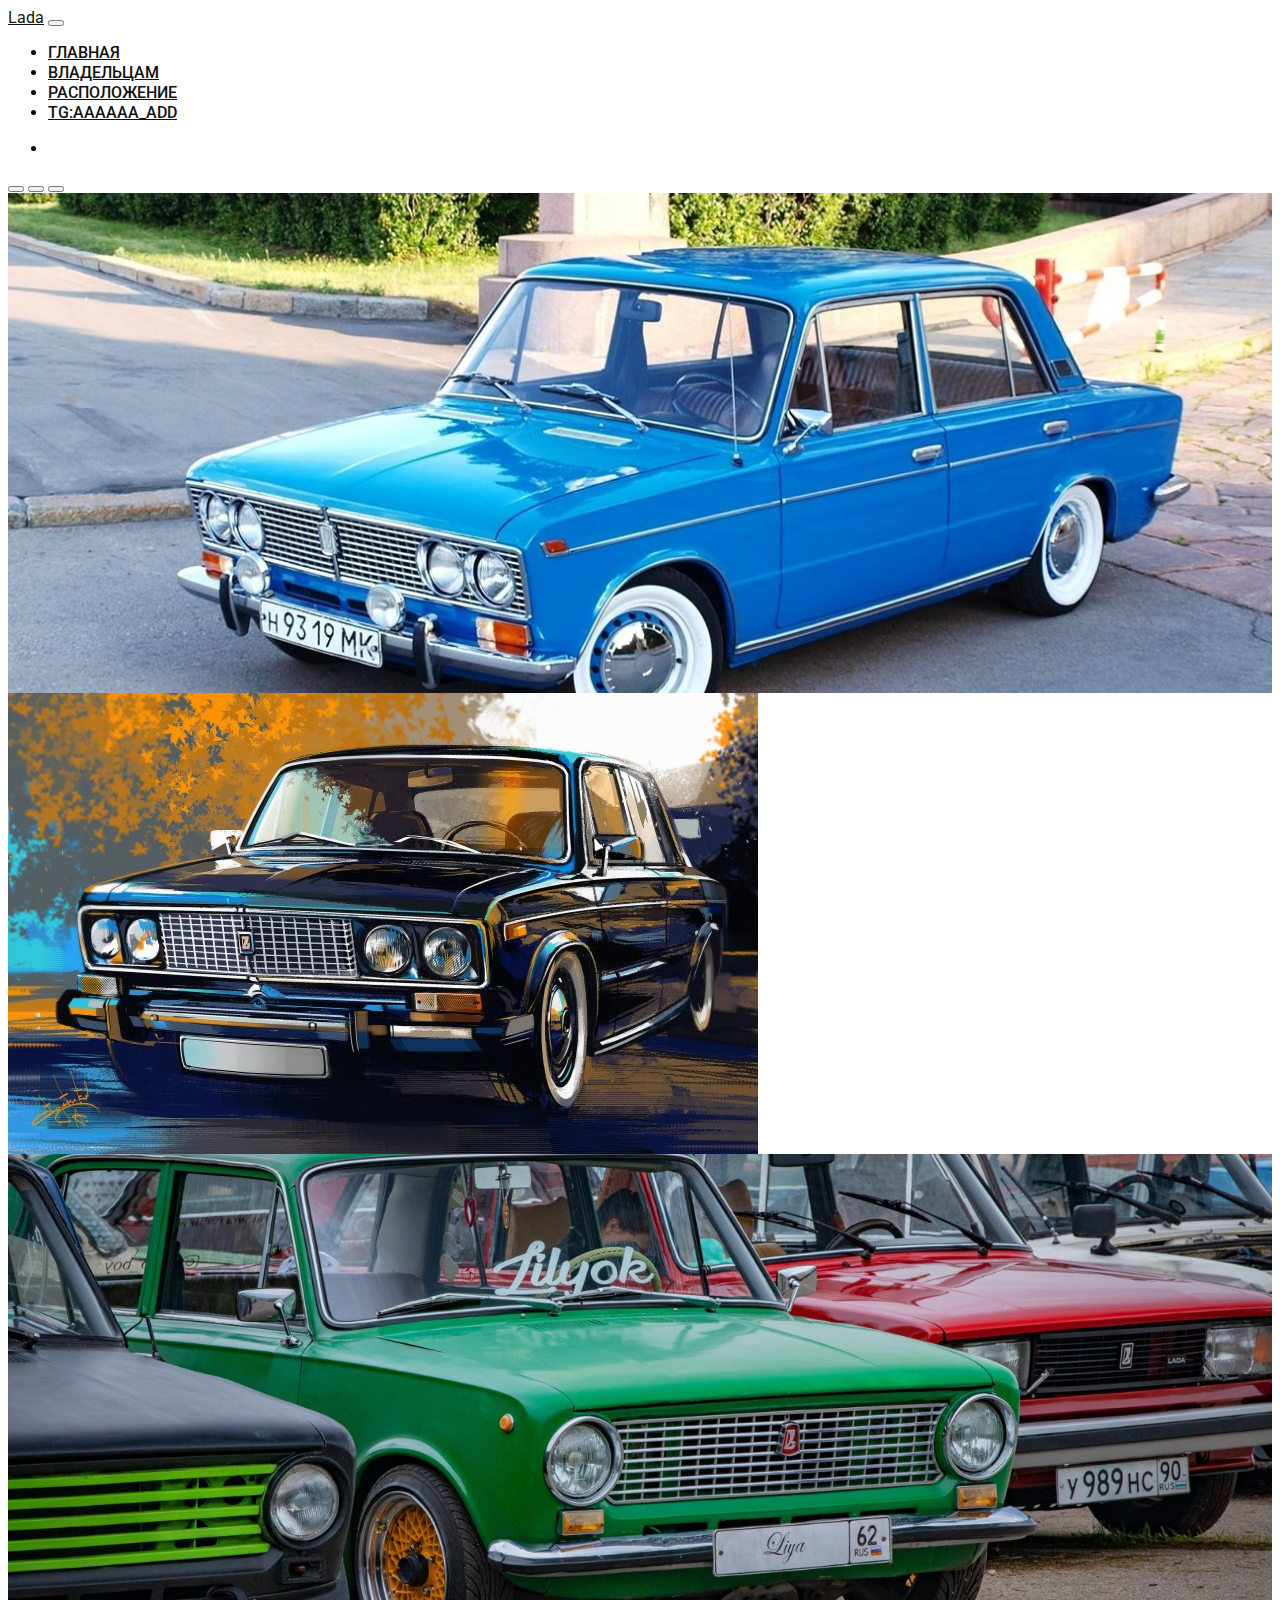
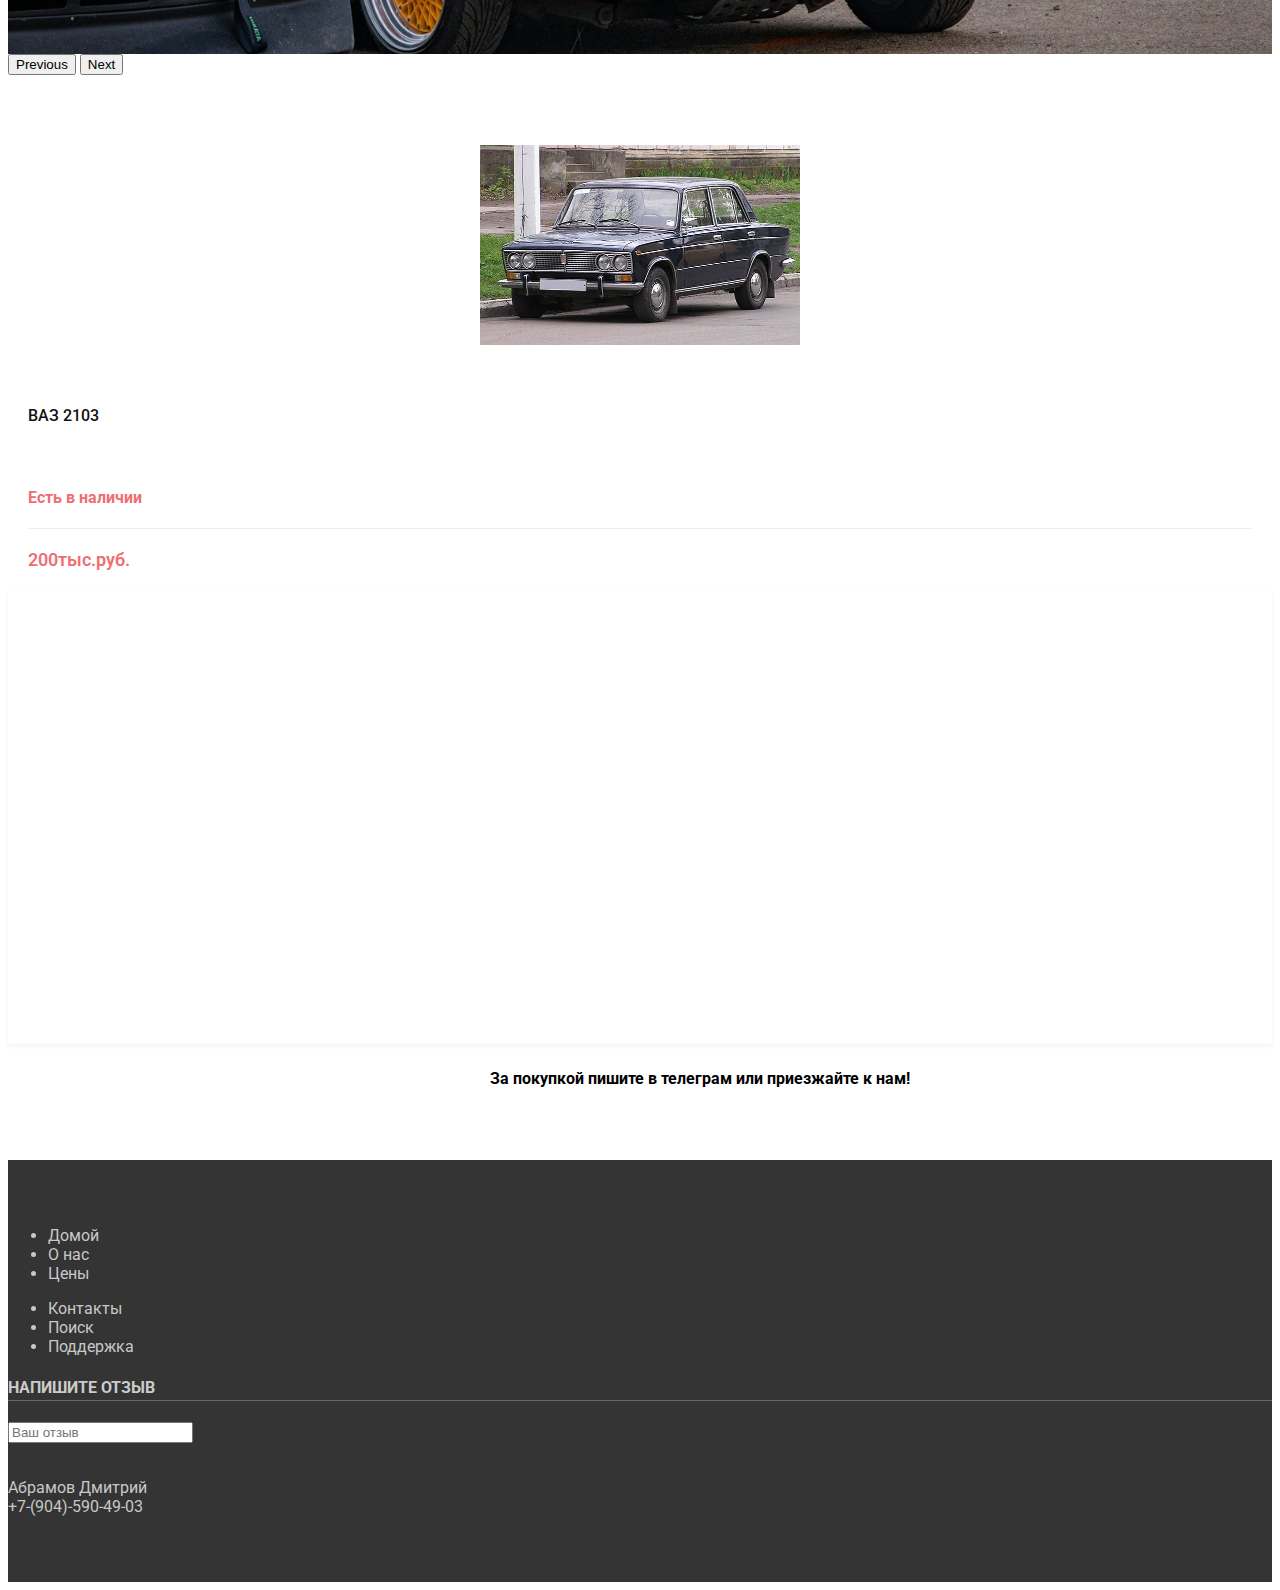
<file: index6.html>
<!doctype html>
<html lang="en">
<head>
	<meta charset="utf-8">
	<meta name="viewport" content="width=device-width, initial-scale=1">
	<link href="https://cdn.jsdelivr.net/npm/bootstrap@5.0.0-beta3/dist/css/bootstrap.min.css" rel="stylesheet" integrity="sha384-eOJMYsd53ii+scO/bJGFsiCZc+5NDVN2yr8+0RDqr0Ql0h+rP48ckxlpbzKgwra6" crossorigin="anonymous">
	<link rel="preconnect" href="https://fonts.gstatic.com">
	<link href="https://fonts.googleapis.com/css2?family=Roboto:wght@300;400;500;700&display=swap" rel="stylesheet">
	<link rel="stylesheet" href="https://use.fontawesome.com/releases/v5.15.3/css/all.css" integrity="sha384-SZXxX4whJ79/gErwcOYf+zWLeJdY/qpuqC4cAa9rOGUstPomtqpuNWT9wdPEn2fk" crossorigin="anonymous">
	<link rel="stylesheet" href="main.css">

	<title>volvozachto1337</title>
</head>
<body>


	<nav class="navbar navbar-expand-md navbar-light">
		<div class="container-fluid">
			<a class="navbar-brand" href="index1.html">Lada</a>
			<button class="navbar-toggler" type="button" data-bs-toggle="collapse" data-bs-target="#navbarSupportedContent" aria-controls="navbarSupportedContent" aria-expanded="false" aria-label="Toggle navigation">
				<span class="navbar-toggler-icon"></span>
			</button>
			<div class="collapse navbar-collapse" id="navbarSupportedContent">
				<ul class="navbar-nav ms-auto mb-2 mb-lg-0 top-menu">
					<li class="nav-item">
						<a class="nav-link" href="index1.html">Главная</a>
					</li>
					<li class="nav-item">
						<a class="nav-link" href="https://youtu.be/dQw4w9WgXcQ?si=5q0bI-E69I9OJZfW">Владельцам</a>
					</li>
					<li class="nav-item">
						<a class="nav-link" href="https://maps.app.goo.gl/dGMPEkWfUdBNH3QK6">Расположение</a>
					</li>
					<li class="nav-item">
						<a class="nav-link" href="https://t.me/aaaaaa_add">tg:aaaaaa_add</a>
					</li>
				</ul>
				<ul class="navbar-nav ms-auto mb-2 mb-lg-0">
				<li class="nav-item dropdown">
					</li>
				</ul>
		</div>
	</div>
	</nav>

	<div class="container-fluid my-carousel">
		<div id="carouselExampleIndicators" class="carousel slide carousel-fade" data-bs-ride="carousel" data-bs-interval="5000">
			<div class="carousel-indicators">
				<button type="button" data-bs-target="#carouselExampleIndicators" data-bs-slide-to="0" class="active" aria-current="true" aria-label="Slide 1"></button>
				<button type="button" data-bs-target="#carouselExampleIndicators" data-bs-slide-to="1" aria-label="Slide 2"></button>
				<button type="button" data-bs-target="#carouselExampleIndicators" data-bs-slide-to="2" aria-label="Slide 3"></button>
			</div>
			<div class="carousel-inner">
				<div class="carousel-item active">
					<img src="img/1.jpg" class="d-block w-100" alt="...">
				</div>
				<div class="carousel-item">
					<img src="img/2.jpg" class="d-block w-100" alt="...">
				</div>
				<div class="carousel-item">
					<img src="img/3.jpg" class="d-block w-100" alt="...">
				</div>
			</div>
			<button class="carousel-control-prev" type="button" data-bs-target="#carouselExampleIndicators" data-bs-slide="prev">
				<span class="carousel-control-prev-icon" aria-hidden="true"></span>
				<span class="visually-hidden">Previous</span>
			</button>
			<button class="carousel-control-next" type="button" data-bs-target="#carouselExampleIndicators" data-bs-slide="next">
				<span class="carousel-control-next-icon" aria-hidden="true"></span>
				<span class="visually-hidden">Next</span>
			</button>
		</div>
	</div>

	<section class="main-content">
		<div class="container">
			<div class="row">
				<div class="col-lg-4 col-sm-6 mb-3">

						<div class="product-thumb">
							<a ><img src="img/products/v3.jpg" alt=""></a>
						</div>
						<div class="product-details">
							<h4><a>ВАЗ 2103</a></h4>
						<h4 style="color:#ee6e73">Есть в наличии</h4>
							<div class="product-bottom-details d-flex justify-content-between">
								<div class="product-price">
									200тыс.руб.
								</div>
							</div>
						</div>

				</div>
				<div class="col-lg-4 col-	sm-6 mb-3">
					<div class="product-card">
	<iframe src="https://www.google.com/maps/embed?pb=!1m18!1m12!1m3!1d2220.984125395324!2d40.49225897712675!3d56.174667259418804!2m3!1f0!2f0!3f0!3m2!1i1024!2i768!4f13.1!3m3!1m2!1s0x414c7b188b316e6b%3A0x1d351c94690b8888!2z0JvQsNC00LAg0J_RgNC-0LPRgNC10YHRgQ!5e0!3m2!1sru!2sru!4v1701790849012!5m2!1sru!2sru" width="600" height="450" style="border:0;" allowfullscreen="" loading="lazy" referrerpolicy="no-referrer-when-downgrade">
	</iframe>

								</div>
						</div>
					</div>
				</div>
		<div align="center">
		<h4> ᅠᅠᅠᅠᅠᅠᅠᅠЗа покупкой пишите в телеграм или приезжайте к нам! </h4>
		</div>
	</section>


	<footer>
		<section class="footer">
			<div class="container">
				<div class="row">


					<div class="col-md-4 col-6">
						<ul class="list-unstyled">
							<li><a href="index1.html">Домой</a></li>
							<li><a href="https://t.me/aaaaaa_add">О нас</a></li>
							<li><a href="index.html">Цены</a></li>
						</ul>
					</div>

					<div class="col-md-4 col-6">
						<ul class="list-unstyled">
							<li><a href="index2.html">Контакты</a></li>
							<li><a href="https://t.me/aaaaaa_add">Поиск</a></li>
							<li><a href="https://t.me/aaaaaa_add">Поддержка</a></li>
						</ul>
					</div>

					<div class="col-md-4 col-6">
						<h4>Напишите отзыв</h4>
<input type="search" class="form-control" placeholder="Ваш отзыв" aria-label="Search">
						<div class="footer-icons">
							<a href="https://facebook.com"><i class="fab fa-facebook-f"></i></a>
							<a href="https://instagram.com"><i class="fab fa-instagram"></i></a>
							<a href="https://snapchat.com"><i class="fab fa-snapchat"></i></a>
							<a href="https://twitter.com"><i class="fab fa-twitter"></i></a>
							<a href="https://youtu.be/dQw4w9WgXcQ?si=5q0bI-E69I9OJZfW"><i class="fab fa-youtube"></i></a>
<p>Абрамов Дмитрий<br>
 +7-(904)-590-49-03
</p>


						</div>
					</div>
				</div>
			</div>
		</section>
	</footer>

	<script src="https://cdn.jsdelivr.net/npm/bootstrap@5.0.0-beta3/dist/js/bootstrap.bundle.min.js" integrity="sha384-JEW9xMcG8R+pH31jmWH6WWP0WintQrMb4s7ZOdauHnUtxwoG2vI5DkLtS3qm9Ekf" crossorigin="anonymous"></script>
</body>
</html>
</file>
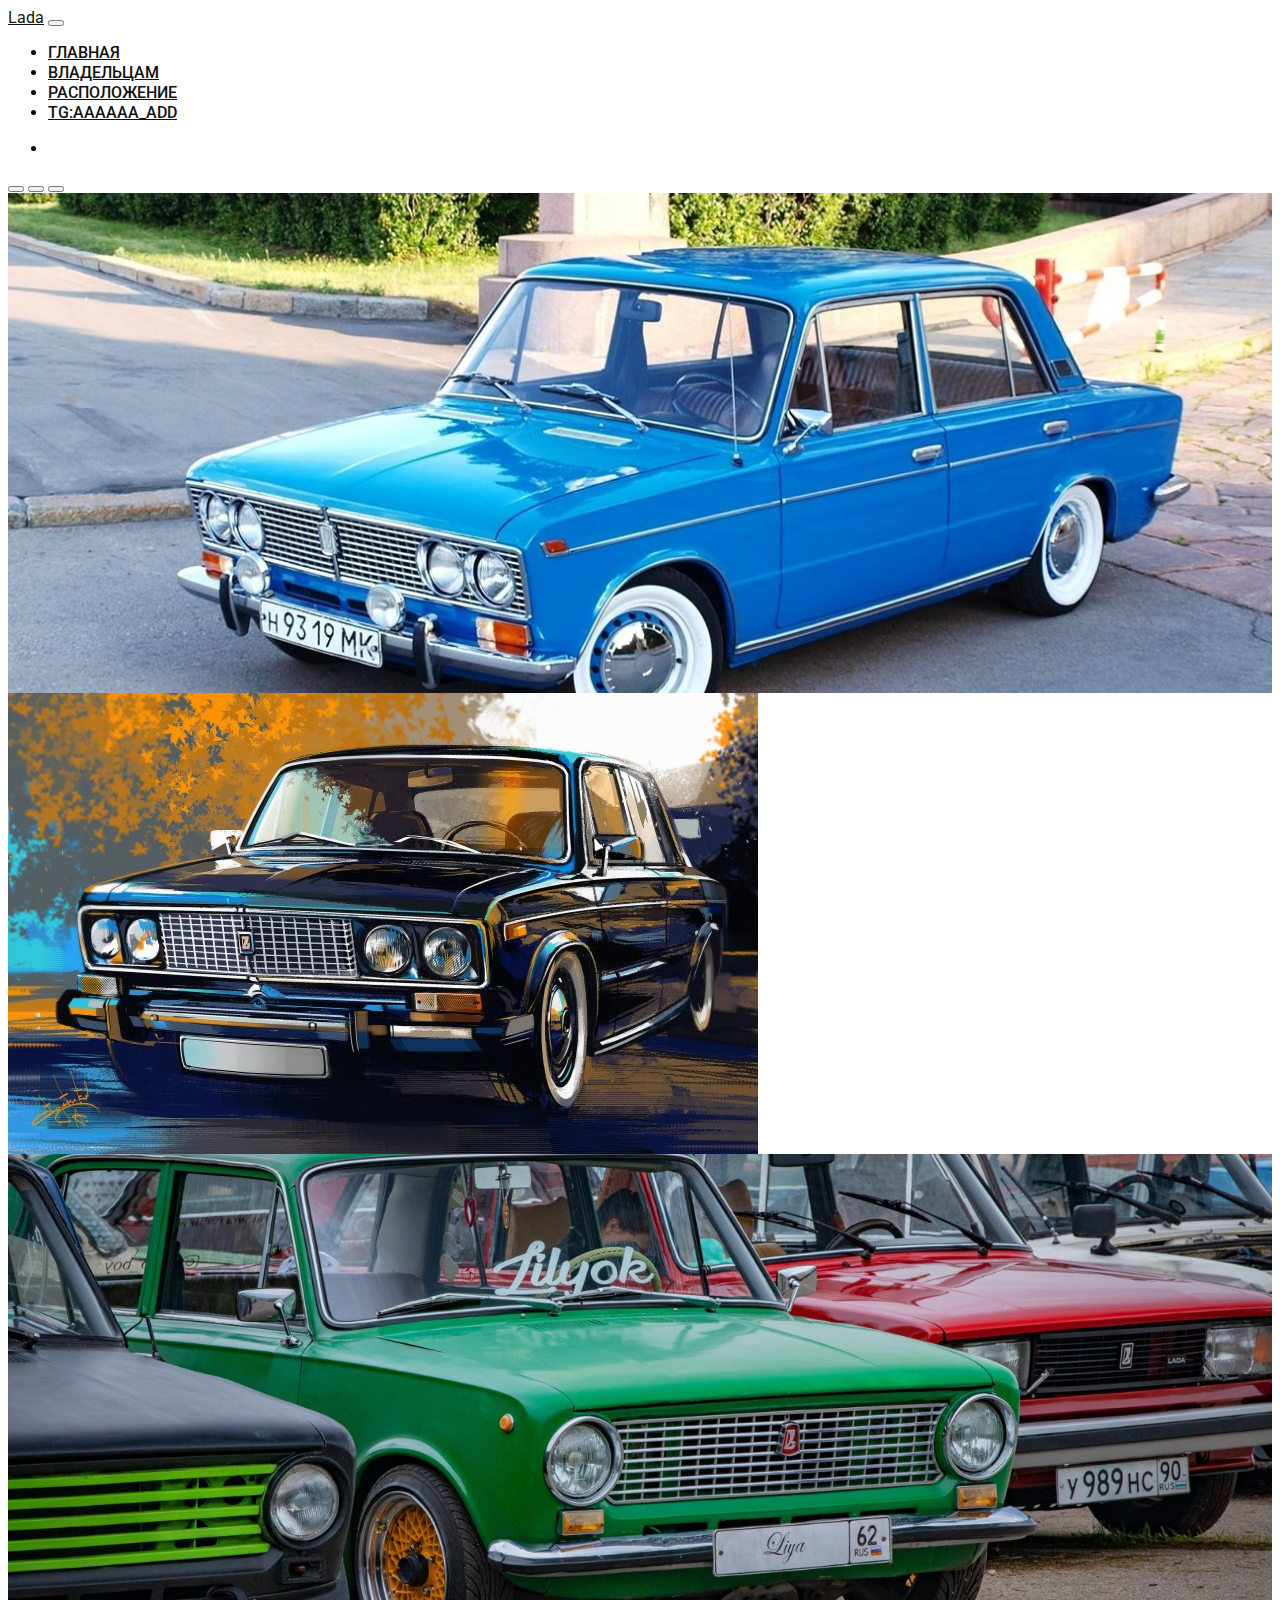
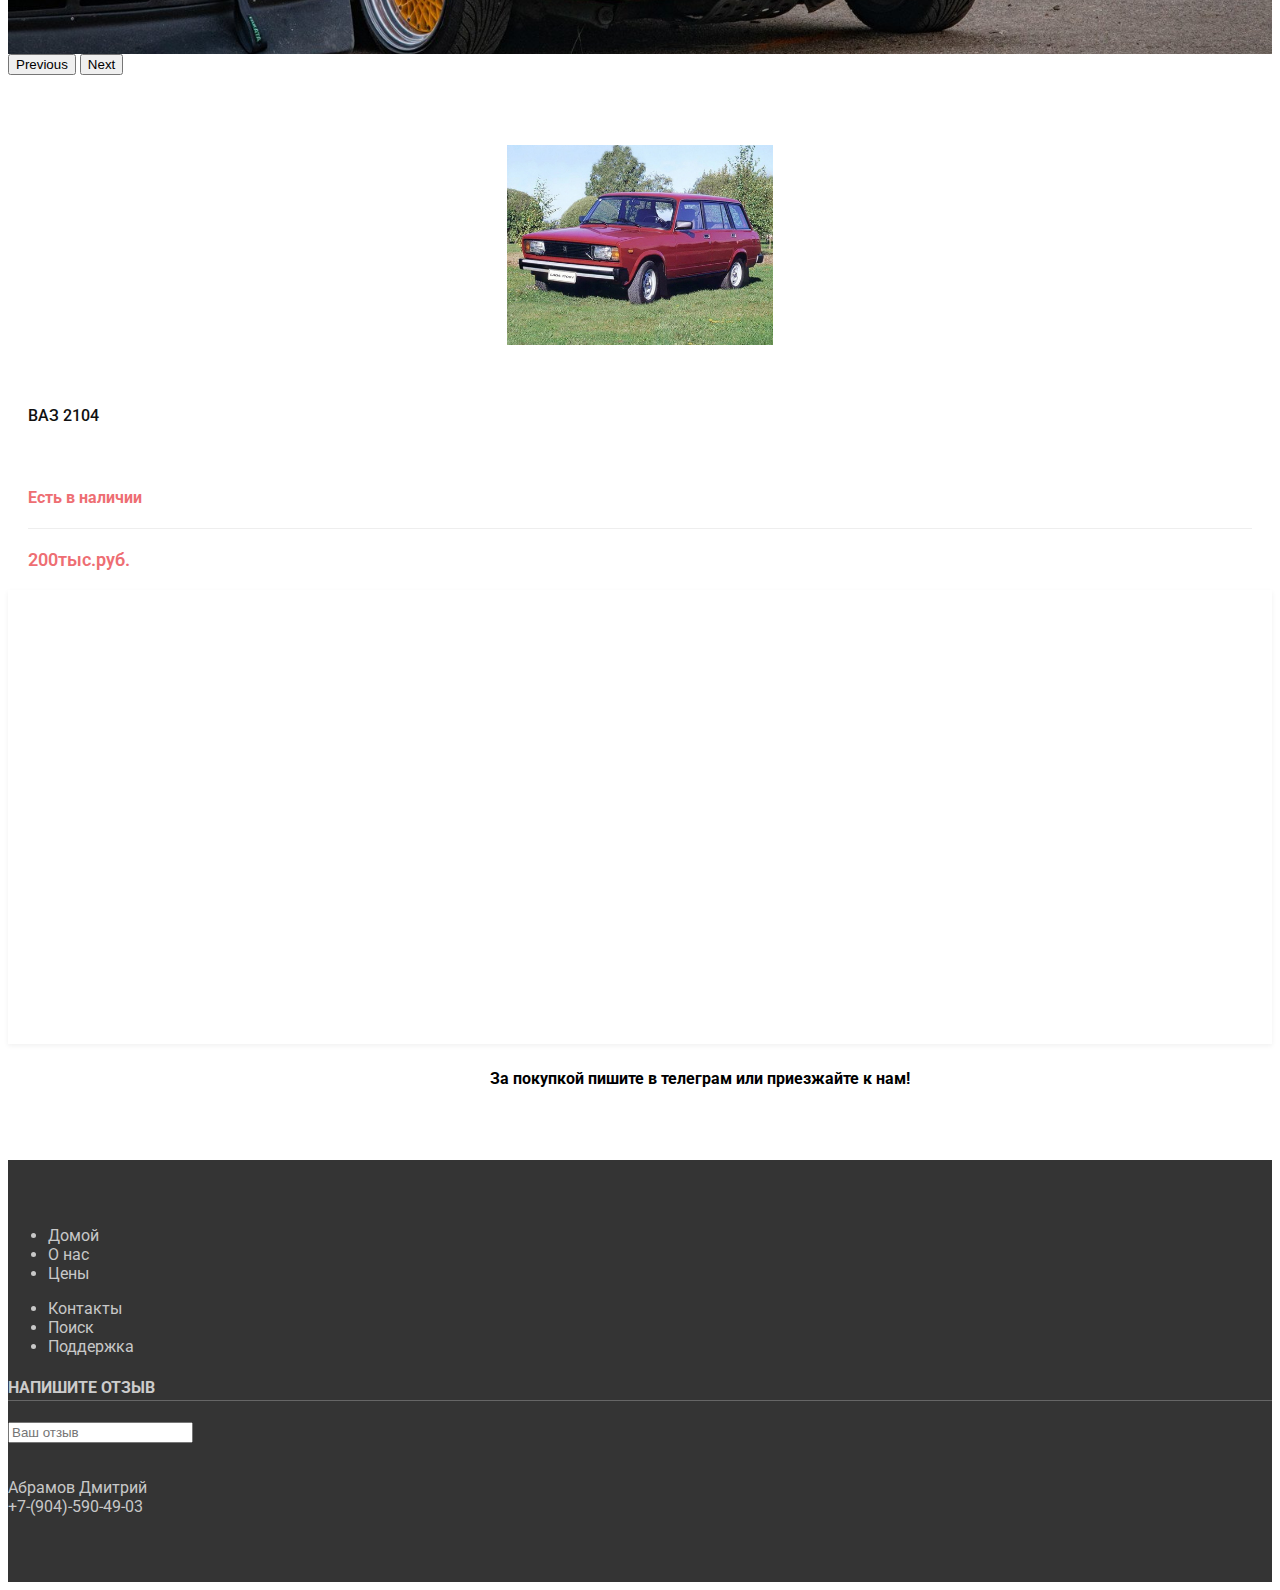
<file: index7.html>
<!doctype html>
<html lang="en">
<head>
	<meta charset="utf-8">
	<meta name="viewport" content="width=device-width, initial-scale=1">
	<link href="https://cdn.jsdelivr.net/npm/bootstrap@5.0.0-beta3/dist/css/bootstrap.min.css" rel="stylesheet" integrity="sha384-eOJMYsd53ii+scO/bJGFsiCZc+5NDVN2yr8+0RDqr0Ql0h+rP48ckxlpbzKgwra6" crossorigin="anonymous">
	<link rel="preconnect" href="https://fonts.gstatic.com">
	<link href="https://fonts.googleapis.com/css2?family=Roboto:wght@300;400;500;700&display=swap" rel="stylesheet">
	<link rel="stylesheet" href="https://use.fontawesome.com/releases/v5.15.3/css/all.css" integrity="sha384-SZXxX4whJ79/gErwcOYf+zWLeJdY/qpuqC4cAa9rOGUstPomtqpuNWT9wdPEn2fk" crossorigin="anonymous">
	<link rel="stylesheet" href="main.css">

	<title>volvozachto1337</title>
</head>
<body>


	<nav class="navbar navbar-expand-md navbar-light">
		<div class="container-fluid">
			<a class="navbar-brand" href="index1.html">Lada</a>
			<button class="navbar-toggler" type="button" data-bs-toggle="collapse" data-bs-target="#navbarSupportedContent" aria-controls="navbarSupportedContent" aria-expanded="false" aria-label="Toggle navigation">
				<span class="navbar-toggler-icon"></span>
			</button>
			<div class="collapse navbar-collapse" id="navbarSupportedContent">
				<ul class="navbar-nav ms-auto mb-2 mb-lg-0 top-menu">
					<li class="nav-item">
						<a class="nav-link" href="index1.html">Главная</a>
					</li>
					<li class="nav-item">
						<a class="nav-link" href="https://youtu.be/dQw4w9WgXcQ?si=5q0bI-E69I9OJZfW">Владельцам</a>
					</li>
					<li class="nav-item">
						<a class="nav-link" href="https://maps.app.goo.gl/dGMPEkWfUdBNH3QK6">Расположение</a>
					</li>
<li class="nav-item">
						<a class="nav-link" href="https://t.me/aaaaaa_add">tg:aaaaaa_add</a>
					</li>
				</ul>
				<ul class="navbar-nav ms-auto mb-2 mb-lg-0">
				<li class="nav-item dropdown">
					</li>
				</ul>
		</div>
	</div>
	</nav>

	<div class="container-fluid my-carousel">
		<div id="carouselExampleIndicators" class="carousel slide carousel-fade" data-bs-ride="carousel" data-bs-interval="5000">
			<div class="carousel-indicators">
				<button type="button" data-bs-target="#carouselExampleIndicators" data-bs-slide-to="0" class="active" aria-current="true" aria-label="Slide 1"></button>
				<button type="button" data-bs-target="#carouselExampleIndicators" data-bs-slide-to="1" aria-label="Slide 2"></button>
				<button type="button" data-bs-target="#carouselExampleIndicators" data-bs-slide-to="2" aria-label="Slide 3"></button>
			</div>
			<div class="carousel-inner">
				<div class="carousel-item active">
					<img src="img/1.jpg" class="d-block w-100" alt="...">
				</div>
				<div class="carousel-item">
					<img src="img/2.jpg" class="d-block w-100" alt="...">
				</div>
				<div class="carousel-item">
					<img src="img/3.jpg" class="d-block w-100" alt="...">
				</div>
			</div>
			<button class="carousel-control-prev" type="button" data-bs-target="#carouselExampleIndicators" data-bs-slide="prev">
				<span class="carousel-control-prev-icon" aria-hidden="true"></span>
				<span class="visually-hidden">Previous</span>
			</button>
			<button class="carousel-control-next" type="button" data-bs-target="#carouselExampleIndicators" data-bs-slide="next">
				<span class="carousel-control-next-icon" aria-hidden="true"></span>
				<span class="visually-hidden">Next</span>
			</button>
		</div>
	</div>

	<section class="main-content">
		<div class="container">
			<div class="row">
				<div class="col-lg-4 col-sm-6 mb-3">

						<div class="product-thumb">
							<a ><img src="img/products/v4.jpg" alt=""></a>
						</div>
						<div class="product-details">
							<h4><a>ВАЗ 2104</a></h4>
						<h4 style="color:#ee6e73">Есть в наличии</h4>
							<div class="product-bottom-details d-flex justify-content-between">
								<div class="product-price">
									200тыс.руб.
								</div>
							</div>
						</div>

				</div>
				<div class="col-lg-4 col-	sm-6 mb-3">
					<div class="product-card">
	<iframe src="https://www.google.com/maps/embed?pb=!1m18!1m12!1m3!1d2220.984125395324!2d40.49225897712675!3d56.174667259418804!2m3!1f0!2f0!3f0!3m2!1i1024!2i768!4f13.1!3m3!1m2!1s0x414c7b188b316e6b%3A0x1d351c94690b8888!2z0JvQsNC00LAg0J_RgNC-0LPRgNC10YHRgQ!5e0!3m2!1sru!2sru!4v1701790849012!5m2!1sru!2sru" width="600" height="450" style="border:0;" allowfullscreen="" loading="lazy" referrerpolicy="no-referrer-when-downgrade">
	</iframe>

								</div>
						</div>
					</div>
				</div>
		<div align="center">
		<h4> ᅠᅠᅠᅠᅠᅠᅠᅠЗа покупкой пишите в телеграм или приезжайте к нам! </h4>
		</div>
	</section>


	<footer>
		<section class="footer">
			<div class="container">
				<div class="row">


					<div class="col-md-4 col-6">
						<ul class="list-unstyled">
							<li><a href="index1.html">Домой</a></li>
							<li><a href="https://t.me/aaaaaa_add">О нас</a></li>
							<li><a href="index.html">Цены</a></li>
						</ul>
					</div>

					<div class="col-md-4 col-6">
						<ul class="list-unstyled">
							<li><a href="index2.html">Контакты</a></li>
							<li><a href="https://t.me/aaaaaa_add">Поиск</a></li>
							<li><a href="https://t.me/aaaaaa_add">Поддержка</a></li>
						</ul>
					</div>

					<div class="col-md-4 col-6">
						<h4>Напишите отзыв</h4>
<input type="search" class="form-control" placeholder="Ваш отзыв" aria-label="Search">
						<div class="footer-icons">
							<a href="https://facebook.com"><i class="fab fa-facebook-f"></i></a>
							<a href="https://instagram.com"><i class="fab fa-instagram"></i></a>
							<a href="https://snapchat.com"><i class="fab fa-snapchat"></i></a>
							<a href="https://twitter.com"><i class="fab fa-twitter"></i></a>
							<a href="https://youtu.be/dQw4w9WgXcQ?si=5q0bI-E69I9OJZfW"><i class="fab fa-youtube"></i></a>
<p>Абрамов Дмитрий<br>
 +7-(904)-590-49-03
</p>


						</div>
					</div>
				</div>
			</div>
		</section>
	</footer>

	<script src="https://cdn.jsdelivr.net/npm/bootstrap@5.0.0-beta3/dist/js/bootstrap.bundle.min.js" integrity="sha384-JEW9xMcG8R+pH31jmWH6WWP0WintQrMb4s7ZOdauHnUtxwoG2vI5DkLtS3qm9Ekf" crossorigin="anonymous"></script>
</body>
</html>
</file>
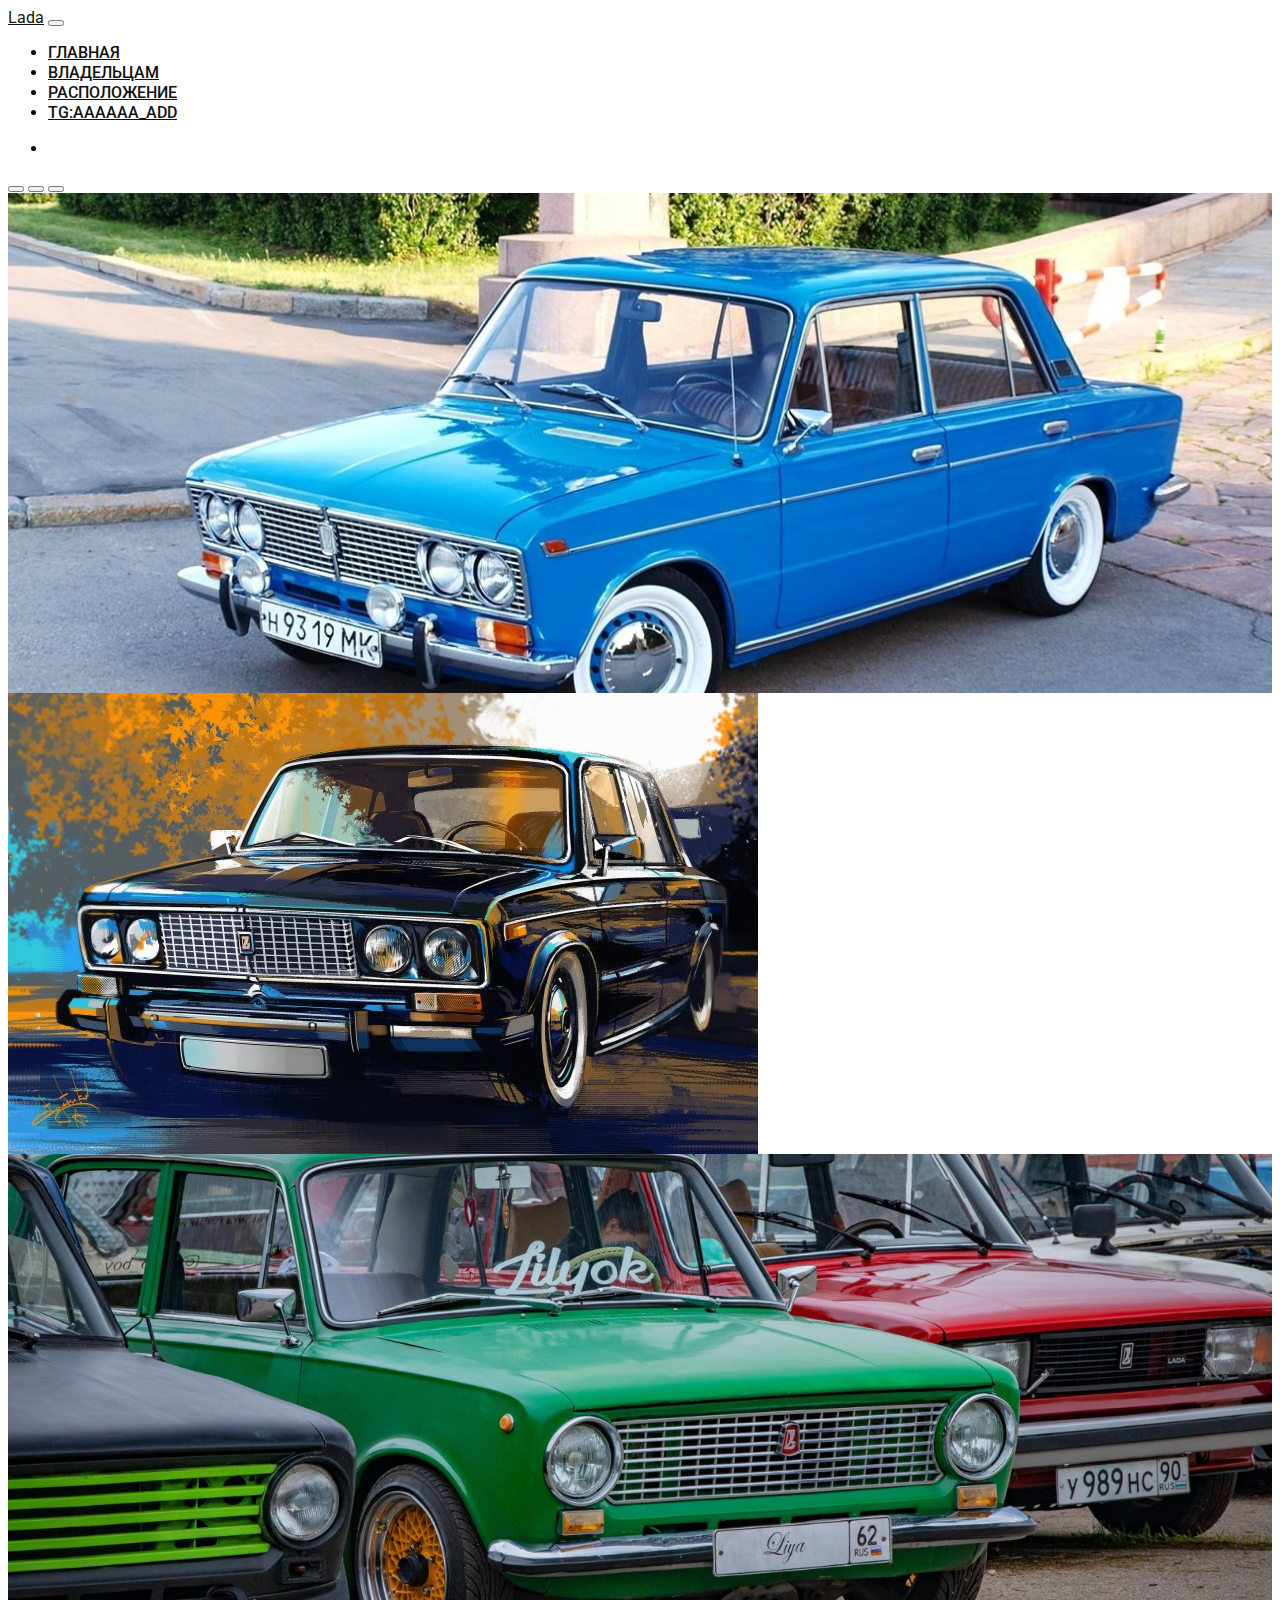
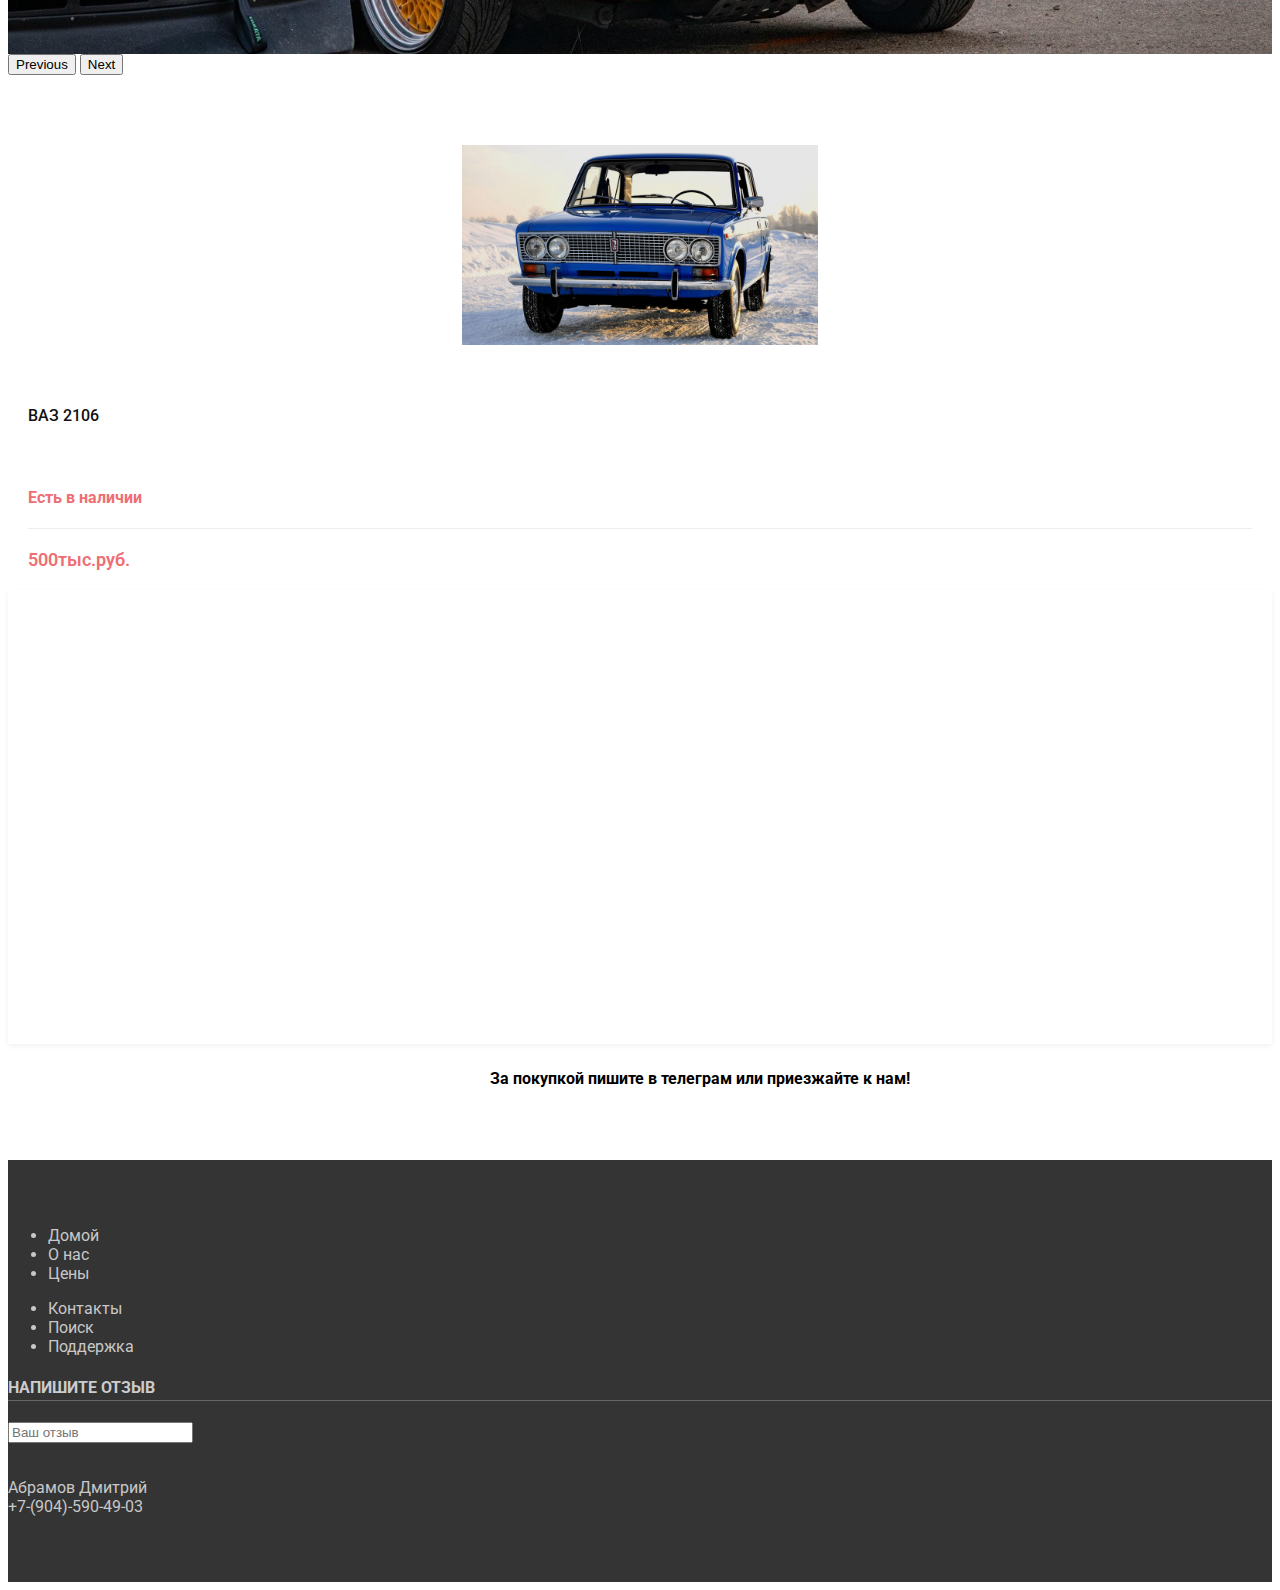
<file: index8.html>
<!doctype html>
<html lang="en">
<head>
	<meta charset="utf-8">
	<meta name="viewport" content="width=device-width, initial-scale=1">
	<link href="https://cdn.jsdelivr.net/npm/bootstrap@5.0.0-beta3/dist/css/bootstrap.min.css" rel="stylesheet" integrity="sha384-eOJMYsd53ii+scO/bJGFsiCZc+5NDVN2yr8+0RDqr0Ql0h+rP48ckxlpbzKgwra6" crossorigin="anonymous">
	<link rel="preconnect" href="https://fonts.gstatic.com">
	<link href="https://fonts.googleapis.com/css2?family=Roboto:wght@300;400;500;700&display=swap" rel="stylesheet">
	<link rel="stylesheet" href="https://use.fontawesome.com/releases/v5.15.3/css/all.css" integrity="sha384-SZXxX4whJ79/gErwcOYf+zWLeJdY/qpuqC4cAa9rOGUstPomtqpuNWT9wdPEn2fk" crossorigin="anonymous">
	<link rel="stylesheet" href="main.css">

	<title>volvozachto1337</title>
</head>
<body>


	<nav class="navbar navbar-expand-md navbar-light">
		<div class="container-fluid">
			<a class="navbar-brand" href="index1.html">Lada</a>
			<button class="navbar-toggler" type="button" data-bs-toggle="collapse" data-bs-target="#navbarSupportedContent" aria-controls="navbarSupportedContent" aria-expanded="false" aria-label="Toggle navigation">
				<span class="navbar-toggler-icon"></span>
			</button>
			<div class="collapse navbar-collapse" id="navbarSupportedContent">
				<ul class="navbar-nav ms-auto mb-2 mb-lg-0 top-menu">
					<li class="nav-item">
						<a class="nav-link" href="index1.html">Главная</a>
					</li>
					<li class="nav-item">
						<a class="nav-link" href="https://youtu.be/dQw4w9WgXcQ?si=5q0bI-E69I9OJZfW">Владельцам</a>
					</li>
					<li class="nav-item">
						<a class="nav-link" href="https://maps.app.goo.gl/dGMPEkWfUdBNH3QK6">Расположение</a>
					</li>
<li class="nav-item">
						<a class="nav-link" href="https://t.me/aaaaaa_add">tg:aaaaaa_add</a>
					</li>
				</ul>
				<ul class="navbar-nav ms-auto mb-2 mb-lg-0">
				<li class="nav-item dropdown">
					</li>
				</ul>
		</div>
	</div>
	</nav>

	<div class="container-fluid my-carousel">
		<div id="carouselExampleIndicators" class="carousel slide carousel-fade" data-bs-ride="carousel" data-bs-interval="5000">
			<div class="carousel-indicators">
				<button type="button" data-bs-target="#carouselExampleIndicators" data-bs-slide-to="0" class="active" aria-current="true" aria-label="Slide 1"></button>
				<button type="button" data-bs-target="#carouselExampleIndicators" data-bs-slide-to="1" aria-label="Slide 2"></button>
				<button type="button" data-bs-target="#carouselExampleIndicators" data-bs-slide-to="2" aria-label="Slide 3"></button>
			</div>
			<div class="carousel-inner">
				<div class="carousel-item active">
					<img src="img/1.jpg" class="d-block w-100" alt="...">
				</div>
				<div class="carousel-item">
					<img src="img/2.jpg" class="d-block w-100" alt="...">
				</div>
				<div class="carousel-item">
					<img src="img/3.jpg" class="d-block w-100" alt="...">
				</div>
			</div>
			<button class="carousel-control-prev" type="button" data-bs-target="#carouselExampleIndicators" data-bs-slide="prev">
				<span class="carousel-control-prev-icon" aria-hidden="true"></span>
				<span class="visually-hidden">Previous</span>
			</button>
			<button class="carousel-control-next" type="button" data-bs-target="#carouselExampleIndicators" data-bs-slide="next">
				<span class="carousel-control-next-icon" aria-hidden="true"></span>
				<span class="visually-hidden">Next</span>
			</button>
		</div>
	</div>

	<section class="main-content">
		<div class="container">
			<div class="row">
				<div class="col-lg-4 col-sm-6 mb-3">

						<div class="product-thumb">
							<a ><img src="img/products/v6.jpg" alt=""></a>
						</div>
						<div class="product-details">
							<h4><a>ВАЗ 2106</a></h4>
						<h4 style="color:#ee6e73">Есть в наличии</h4>
							<div class="product-bottom-details d-flex justify-content-between">
								<div class="product-price">
									500тыс.руб.
								</div>
							</div>
						</div>

				</div>
				<div class="col-lg-4 col-	sm-6 mb-3">
					<div class="product-card">
	<iframe src="https://www.google.com/maps/embed?pb=!1m18!1m12!1m3!1d2220.984125395324!2d40.49225897712675!3d56.174667259418804!2m3!1f0!2f0!3f0!3m2!1i1024!2i768!4f13.1!3m3!1m2!1s0x414c7b188b316e6b%3A0x1d351c94690b8888!2z0JvQsNC00LAg0J_RgNC-0LPRgNC10YHRgQ!5e0!3m2!1sru!2sru!4v1701790849012!5m2!1sru!2sru" width="600" height="450" style="border:0;" allowfullscreen="" loading="lazy" referrerpolicy="no-referrer-when-downgrade">
	</iframe>

								</div>
						</div>
					</div>
				</div>

			</div>
		</div>
		<div align="center">
		<h4> ᅠᅠᅠᅠᅠᅠᅠᅠЗа покупкой пишите в телеграм или приезжайте к нам! </h4>
		</div>
	</section>


	<footer>
		<section class="footer">
			<div class="container">
				<div class="row">


					<div class="col-md-4 col-6">
						<ul class="list-unstyled">
							<li><a href="index1.html">Домой</a></li>
							<li><a href="https://t.me/aaaaaa_add">О нас</a></li>
							<li><a href="index.html">Цены</a></li>
						</ul>
					</div>

					<div class="col-md-4 col-6">
						<ul class="list-unstyled">
							<li><a href="index2.html">Контакты</a></li>
							<li><a href="https://t.me/aaaaaa_add">Поиск</a></li>
							<li><a href="https://t.me/aaaaaa_add">Поддержка</a></li>
						</ul>
					</div>

					<div class="col-md-4 col-6">
						<h4>Напишите отзыв</h4>
<input type="search" class="form-control" placeholder="Ваш отзыв" aria-label="Search">
						<div class="footer-icons">
							<a href="https://facebook.com"><i class="fab fa-facebook-f"></i></a>
							<a href="https://instagram.com"><i class="fab fa-instagram"></i></a>
							<a href="https://snapchat.com"><i class="fab fa-snapchat"></i></a>
							<a href="https://twitter.com"><i class="fab fa-twitter"></i></a>
							<a href="https://youtu.be/dQw4w9WgXcQ?si=5q0bI-E69I9OJZfW"><i class="fab fa-youtube"></i></a>
<p>Абрамов Дмитрий<br>
 +7-(904)-590-49-03
</p>


						</div>
					</div>
				</div>
			</div>
		</section>
	</footer>

	<script src="https://cdn.jsdelivr.net/npm/bootstrap@5.0.0-beta3/dist/js/bootstrap.bundle.min.js" integrity="sha384-JEW9xMcG8R+pH31jmWH6WWP0WintQrMb4s7ZOdauHnUtxwoG2vI5DkLtS3qm9Ekf" crossorigin="anonymous"></script>
</body>
</html>
</file>
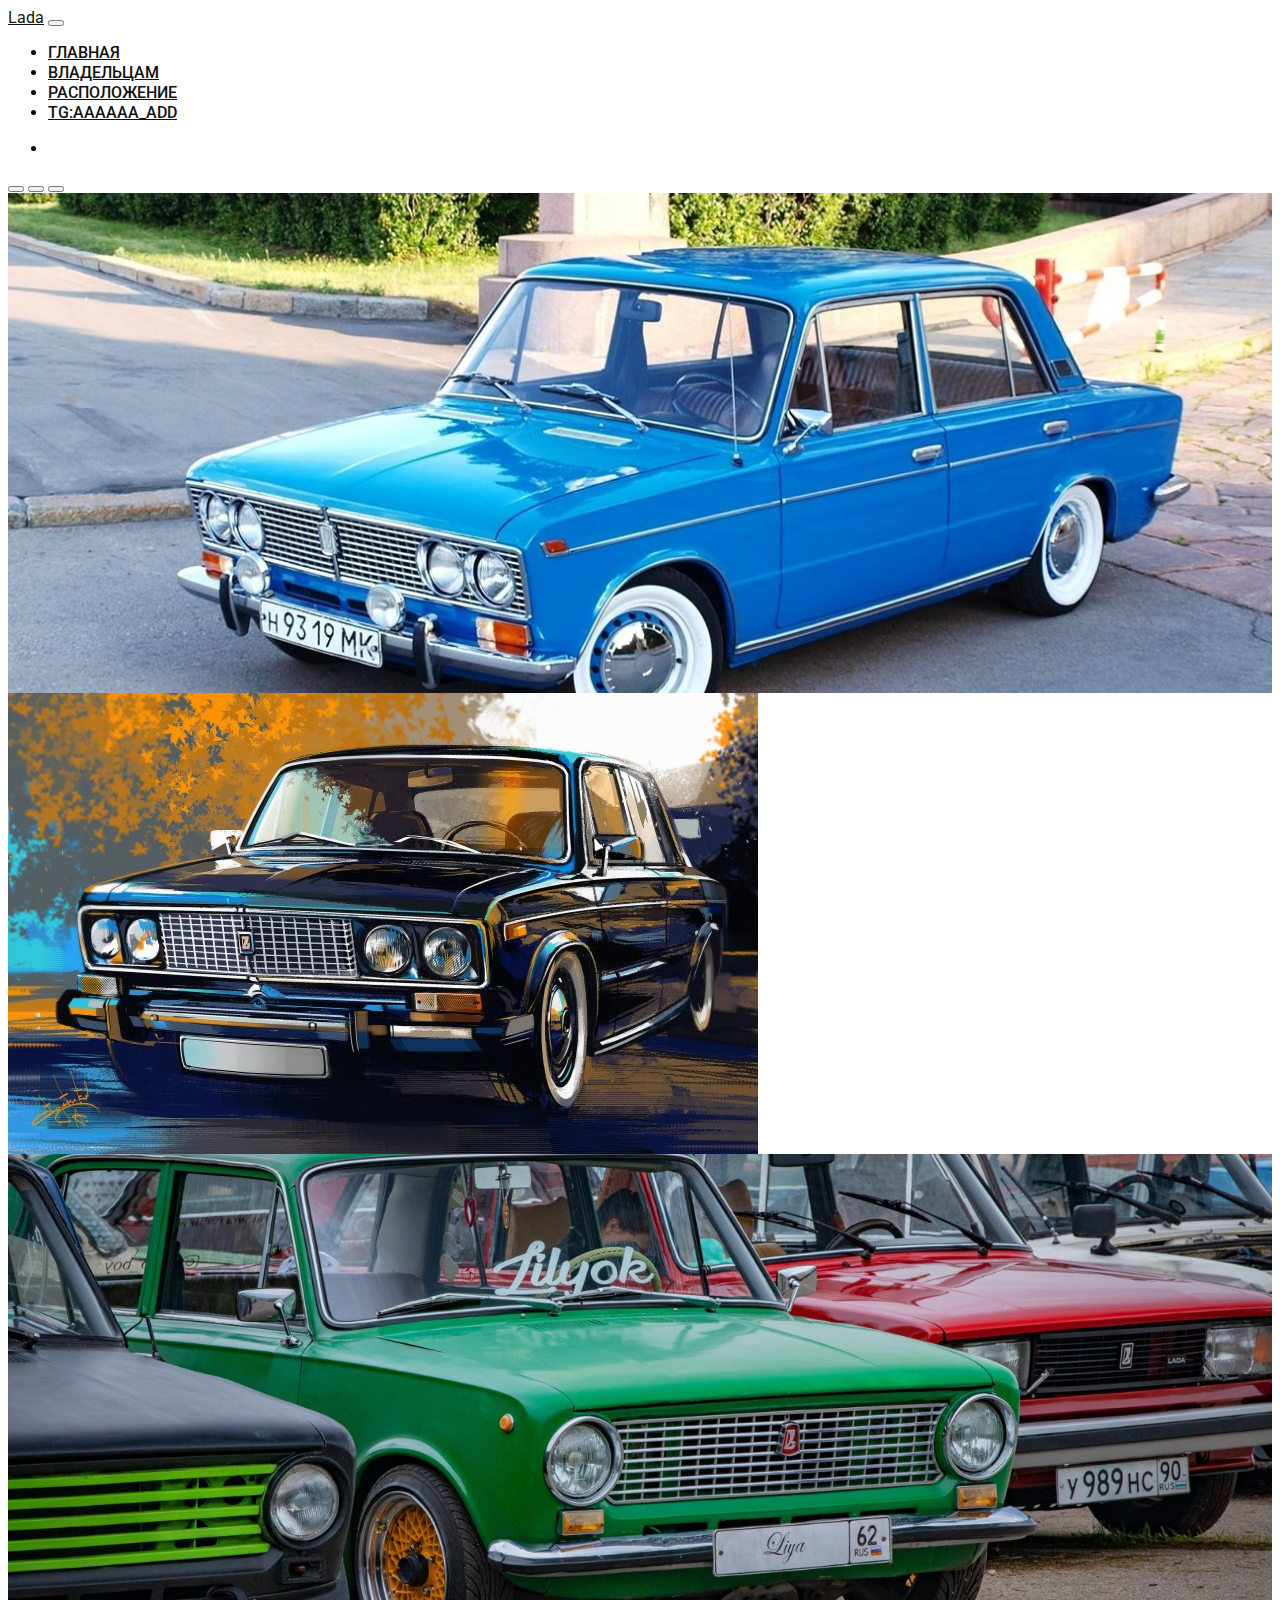
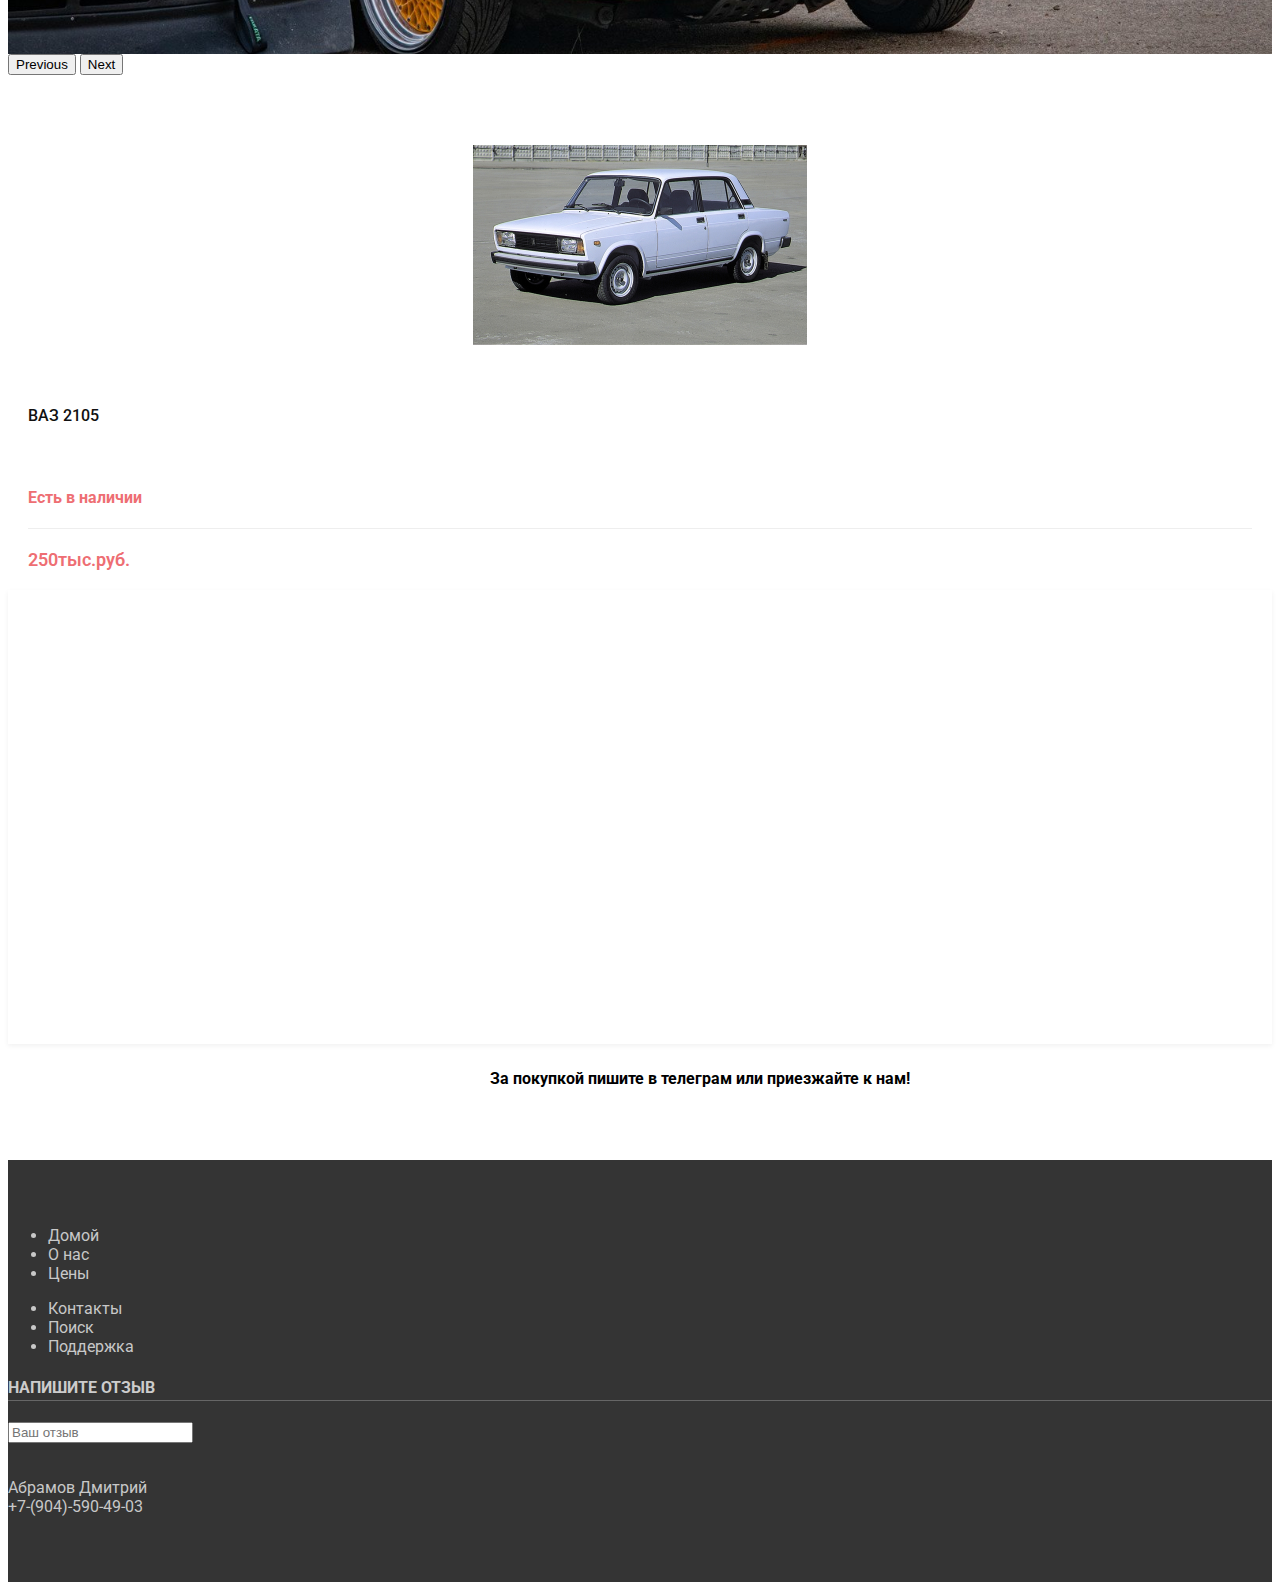
<file: index9.html>
<!doctype html>
<html lang="en">
<head>
	<meta charset="utf-8">
	<meta name="viewport" content="width=device-width, initial-scale=1">
	<link href="https://cdn.jsdelivr.net/npm/bootstrap@5.0.0-beta3/dist/css/bootstrap.min.css" rel="stylesheet" integrity="sha384-eOJMYsd53ii+scO/bJGFsiCZc+5NDVN2yr8+0RDqr0Ql0h+rP48ckxlpbzKgwra6" crossorigin="anonymous">
	<link rel="preconnect" href="https://fonts.gstatic.com">
	<link href="https://fonts.googleapis.com/css2?family=Roboto:wght@300;400;500;700&display=swap" rel="stylesheet">
	<link rel="stylesheet" href="https://use.fontawesome.com/releases/v5.15.3/css/all.css" integrity="sha384-SZXxX4whJ79/gErwcOYf+zWLeJdY/qpuqC4cAa9rOGUstPomtqpuNWT9wdPEn2fk" crossorigin="anonymous">
	<link rel="stylesheet" href="main.css">

	<title>volvozachto1337</title>
</head>
<body>


	<nav class="navbar navbar-expand-md navbar-light">
		<div class="container-fluid">
			<a class="navbar-brand" href="index1.html">Lada</a>
			<button class="navbar-toggler" type="button" data-bs-toggle="collapse" data-bs-target="#navbarSupportedContent" aria-controls="navbarSupportedContent" aria-expanded="false" aria-label="Toggle navigation">
				<span class="navbar-toggler-icon"></span>
			</button>
			<div class="collapse navbar-collapse" id="navbarSupportedContent">
				<ul class="navbar-nav ms-auto mb-2 mb-lg-0 top-menu">
					<li class="nav-item">
						<a class="nav-link" href="index1.html">Главная</a>
					</li>
					<li class="nav-item">
						<a class="nav-link" href="https://youtu.be/dQw4w9WgXcQ?si=5q0bI-E69I9OJZfW">Владельцам</a>
					</li>
					<li class="nav-item">
						<a class="nav-link" href="https://maps.app.goo.gl/dGMPEkWfUdBNH3QK6">Расположение</a>
					</li>
<li class="nav-item">
						<a class="nav-link" href="https://t.me/aaaaaa_add">tg:aaaaaa_add</a>
					</li>
				</ul>
				<ul class="navbar-nav ms-auto mb-2 mb-lg-0">
				<li class="nav-item dropdown">
					</li>
				</ul>
		</div>
	</div>
	</nav>

	<div class="container-fluid my-carousel">
		<div id="carouselExampleIndicators" class="carousel slide carousel-fade" data-bs-ride="carousel" data-bs-interval="5000">
			<div class="carousel-indicators">
				<button type="button" data-bs-target="#carouselExampleIndicators" data-bs-slide-to="0" class="active" aria-current="true" aria-label="Slide 1"></button>
				<button type="button" data-bs-target="#carouselExampleIndicators" data-bs-slide-to="1" aria-label="Slide 2"></button>
				<button type="button" data-bs-target="#carouselExampleIndicators" data-bs-slide-to="2" aria-label="Slide 3"></button>
			</div>
			<div class="carousel-inner">
				<div class="carousel-item active">
					<img src="img/1.jpg" class="d-block w-100" alt="...">
				</div>
				<div class="carousel-item">
					<img src="img/2.jpg" class="d-block w-100" alt="...">
				</div>
				<div class="carousel-item">
					<img src="img/3.jpg" class="d-block w-100" alt="...">
				</div>
			</div>
			<button class="carousel-control-prev" type="button" data-bs-target="#carouselExampleIndicators" data-bs-slide="prev">
				<span class="carousel-control-prev-icon" aria-hidden="true"></span>
				<span class="visually-hidden">Previous</span>
			</button>
			<button class="carousel-control-next" type="button" data-bs-target="#carouselExampleIndicators" data-bs-slide="next">
				<span class="carousel-control-next-icon" aria-hidden="true"></span>
				<span class="visually-hidden">Next</span>
			</button>
		</div>
	</div>

	<section class="main-content">
		<div class="container">
			<div class="row">
				<div class="col-lg-4 col-sm-6 mb-3">

						<div class="product-thumb">
							<a ><img src="img/products/v5.jpg" alt=""></a>
						</div>
						<div class="product-details">
							<h4><a>ВАЗ 2105</a></h4>
						<h4 style="color:#ee6e73">Есть в наличии</h4>
							<div class="product-bottom-details d-flex justify-content-between">
								<div class="product-price">
									250тыс.руб.
								</div>
							</div>
						</div>

				</div>
				<div class="col-lg-4 col-	sm-6 mb-3">
					<div class="product-card">
	<iframe src="https://www.google.com/maps/embed?pb=!1m18!1m12!1m3!1d2220.984125395324!2d40.49225897712675!3d56.174667259418804!2m3!1f0!2f0!3f0!3m2!1i1024!2i768!4f13.1!3m3!1m2!1s0x414c7b188b316e6b%3A0x1d351c94690b8888!2z0JvQsNC00LAg0J_RgNC-0LPRgNC10YHRgQ!5e0!3m2!1sru!2sru!4v1701790849012!5m2!1sru!2sru" width="600" height="450" style="border:0;" allowfullscreen="" loading="lazy" referrerpolicy="no-referrer-when-downgrade">
	</iframe>

								</div>
						</div>
					</div>
				</div>
		<div align="center">
		<h4> ᅠᅠᅠᅠᅠᅠᅠᅠЗа покупкой пишите в телеграм или приезжайте к нам! </h4>
		</div>
	</section>


	<footer>
		<section class="footer">
			<div class="container">
				<div class="row">


					<div class="col-md-4 col-6">
						<ul class="list-unstyled">
							<li><a href="index1.html">Домой</a></li>
							<li><a href="https://t.me/aaaaaa_add">О нас</a></li>
							<li><a href="index.html">Цены</a></li>
						</ul>
					</div>

					<div class="col-md-4 col-6">
						<ul class="list-unstyled">
							<li><a href="index2.html">Контакты</a></li>
							<li><a href="https://t.me/aaaaaa_add">Поиск</a></li>
							<li><a href="https://t.me/aaaaaa_add">Поддержка</a></li>
						</ul>
					</div>

					<div class="col-md-4 col-6">
						<h4>Напишите отзыв</h4>
<input type="search" class="form-control" placeholder="Ваш отзыв" aria-label="Search">
						<div class="footer-icons">
							<a href="https://facebook.com"><i class="fab fa-facebook-f"></i></a>
							<a href="https://instagram.com"><i class="fab fa-instagram"></i></a>
							<a href="https://snapchat.com"><i class="fab fa-snapchat"></i></a>
							<a href="https://twitter.com"><i class="fab fa-twitter"></i></a>
							<a href="https://youtube.com/@SpitefulDick"><i class="fab fa-youtube"></i></a>
<p>Абрамов Дмитрий<br>
 +7-(904)-590-49-03
</p>


						</div>
					</div>
		</section>
	</footer>

	<script src="https://cdn.jsdelivr.net/npm/bootstrap@5.0.0-beta3/dist/js/bootstrap.bundle.min.js" integrity="sha384-JEW9xMcG8R+pH31jmWH6WWP0WintQrMb4s7ZOdauHnUtxwoG2vI5DkLtS3qm9Ekf" crossorigin="anonymous"></script>
</body>
</html>
</file>
<file: main.css>
html {
	font-size: 16px;
}

body {
	font-family: 'Roboto', sans-serif;
	font-size: 16px;
	font-weight: 400;
	color: #000;
	background-color: #fff;
	min-width: 320px;
}

img {
	max-width: 100%;
	height: auto;
}

section {
	padding: 50px 0;
}

a {
	color: #111;
}

a:hover {
	color: #555;
}

.navbar-light .navbar-nav .nav-link {
	color: #111;
	font-weight: 500;
	text-transform: uppercase;
}

.navbar-nav .dropdown-menu {
	right: 0;
	left: auto;
}

.top-menu li a::after {
	content: '';
	display: block;
	width: 100%;
	background-color: #111;
	height: 1px;
	transition: all .3s;
	transform: scale(0);
}

.top-menu li a:hover::after {
	transform: scale(1);
}

.modal-body img {
	max-width: 100px;
}
/* Header */

/* Carousel */
.my-carousel {
	padding: 0;
}

.my-carousel .carousel-item {
	display: flex;
	max-height: 500px;
}

.my-carousel .carousel-item img {
	object-fit: cover;
}
/* Carousel */

/* Product card */
.product-card {
	box-shadow: 0 2px 5px 0 rgba(0, 0, 0, 0.06);
	transition: all .3s;
}

.product-card:hover {
	box-shadow: 0 14px 30px -15px rgba(0, 0, 0, 0.75);
}

.product-thumb a {
	display: flex;
	align-items: center;
	justify-content: center;
	height: 200px;
	padding: 20px;
}

.product-thumb img {
	max-width: 100%;
	max-height: 100%;
}

.product-details {
	padding: 20px;
}

.product-details h4 a {
	font-weight: 500;
	display: block;
	height: 60px;
	overflow: hidden;
	text-decoration: none;
}

.product-details p {
	font-size: 15px;
	margin-bottom: 20px;
	color: #999;
	height: 44px;
	overflow: hidden;
}

.product-bottom-details {
	overflow: hidden;
	border-top: 1px solid #eee;
	padding-top: 20px;
}

.product-price {
	font-size: 18px;
	color: #ee6e73;
	font-weight: 600;
}

.product-price small {
	color: #ccc;
	font-weight: 400;
	text-decoration: line-through;
	margin-right: 5px;
}

.product-links a {
	font-size: 20px;
	margin-left: 10px;
}
/* Product card */

/* Footer */
.footer {
	background-color: #343434;

}

.footer h4 {
	color: #ccc;
	text-transform: uppercase;
	font-size: 16px;
	border-bottom: 1px solid #666;
	padding-bottom: 3px;
}

.footer a {
	text-decoration: none;
	transition: all .3s;
}

.footer a:hover {
	color: #fff;
	text-decoration: underline;
}

.footer a, .footer li, .footer p{
	color: #c8c8c8;
}

.footer li a {
	display: block;
}

.footer-icons a {
	display: inline-block;
	margin-right: 10px;
	font-size: 15px;
}
/* Footer */
</file>
<file: main1.css>
html {
	font-size: 16px;
}

body {
	font-family: 'Roboto', sans-serif;
	font-size: 16px;
	font-weight: 400;
	color: #000;
	background-color: #fff;
	min-width: 320px;
}

img {
	max-width: 100%;
	height: auto;
}

section {
	padding: 50px 0;
}

a {
	color: #111;
}

a:hover {
	color: #555;
}

.navbar-light .navbar-nav .nav-link {
	color: #111;
	font-weight: 500;
	text-transform: uppercase;
}

.navbar-nav .dropdown-menu {
	right: 0;
	left: auto;
}

.top-menu li a::after {
	content: '';
	display: block;
	width: 100%;
	background-color: #111;
	height: 1px;
	transition: all .3s;
	transform: scale(0);
}

.top-menu li a:hover::after {
	transform: scale(1);
}

.modal-body img {
	max-width: 100px;
}
/* Header */

/* Carousel */
.my-carousel {
	padding: 0;
}

.my-carousel .carousel-item {
	display: flex;
	max-height: 500px;
}

.my-carousel .carousel-item img {
	object-fit: cover;
}
/* Carousel */

/* Product card */
.product-card {
	box-shadow: 0 2px 5px 0 rgba(0, 0, 0, 0.06);
	transition: all .3s;
}

.product-card:hover {
	box-shadow: 0 14px 30px -15px rgba(0, 0, 0, 0.75);
}

.product-thumb a {
	display: flex;
	align-items: center;
	justify-content: center;
	height: 200px;
	padding: 20px;
}

.product-thumb img {
	max-width: 100%;
	max-height: 100%;
}

.product-details {
	padding: 20px;
}

.product-details h4 a {
	font-weight: 500;
	display: block;
	height: 60px;
	overflow: hidden;
	text-decoration: none;
  text-align: center;
}

.product-details p {
	font-size: 15px;
	margin-bottom: 20px;
	color: #999;
	height: 44px;
	overflow: hidden;
}

.product-bottom-details {
	overflow: hidden;
	border-top: 1px solid #eee;
	padding-top: 20px;
}




/* Product card */

/* Footer */
.footer {
	background-color: #343434;
}

.footer h4 {
	color: #ccc;
	text-transform: uppercase;
	font-size: 16px;
	border-bottom: 1px solid #666;
	padding-bottom: 3px;
}

.footer a {
	text-decoration: none;
	transition: all .3s;
}

.footer a:hover {
	color: #fff;
	text-decoration: underline;
}

.footer a, .footer li, .footer p {
	color: #c8c8c8;
}

.footer li a {
	display: block;
}

.footer-icons a {
	display: inline-block;
	margin-right: 10px;
	font-size: 15px;
}
/* Footer */
</file>
<file: main2.css>
html {
	font-size: 16px;
}

body {
	font-family: 'Roboto', sans-serif;
	font-size: 16px;
	font-weight: 400;
	color: #000;
	background-color: #fff;
	min-width: 320px;
}

img {
	max-width: 100%;
	height: auto;
}

section {
	padding: 50px 0;
}

a {
	color: #111;
}

a:hover {
	color: #555;
}

.navbar-light .navbar-nav .nav-link {
	color: #111;
	font-weight: 500;
	text-transform: uppercase;
}

.navbar-nav .dropdown-menu {
	right: 0;
	left: auto;
}

.top-menu li a::after {
	content: '';
	display: block;
	width: 100%;
	background-color: #111;
	height: 1px;
	transition: all .3s;
	transform: scale(0);
}

.top-menu li a:hover::after {
	transform: scale(1);
}

.modal-body img {
	max-width: 100px;
}
/* Header */
/* contacts */
.container{

	height: 200px;
}




/* contacts */

/* Footer */
.footer {
	background-color: #343434;
	max-height: 200px;
  bottom: 0;
	left: 0;
	position: fixed;
	width: 100%;

}

.footer h4 {
	color: #ccc;
	text-transform: uppercase;
	font-size: 16px;
	border-bottom: 1px solid #666;
	padding-bottom: 3px;
}

.footer a {
	text-decoration: none;
	transition: all .3s;
}

.footer a:hover {
	color: #fff;
	text-decoration: underline;
}

.footer a, .footer li, .footer p {
	color: #c8c8c8;
}

.footer li a {
	display: block;
}

.footer-icons a {
	display: inline-block;
	margin-right: 10px;
	font-size: 15px;
}
/* Footer */
</file>
